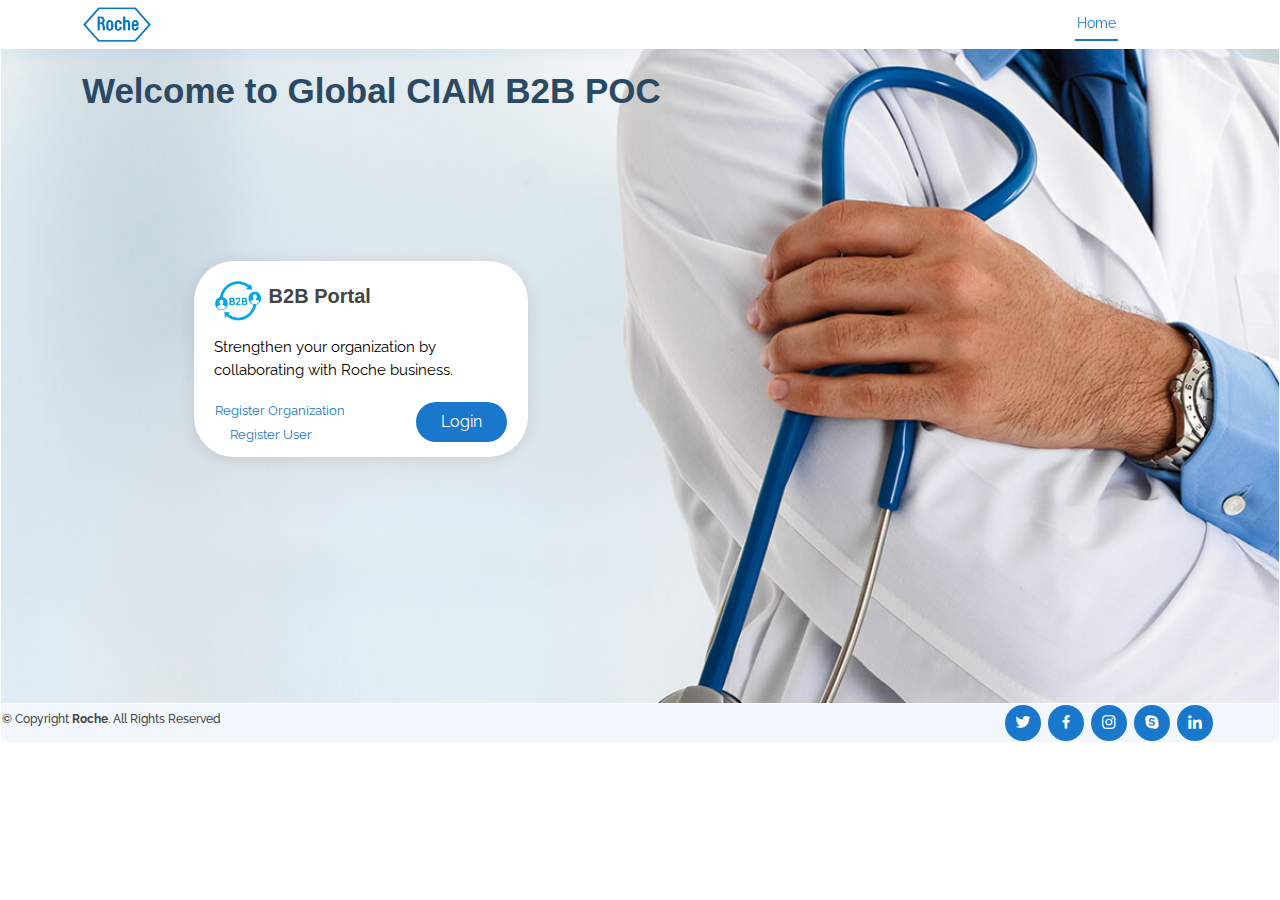
<file: index.html>
<!DOCTYPE html>
<html lang="en">
	<head>
		<meta charset="utf-8">
		<meta content="width=device-width, initial-scale=1.0" name="viewport">
		<title>Roche CIAM B2B - Index</title>
		<meta content="" name="description">
		<meta content="" name="keywords">
		<meta http-equiv="Cache-Control" content="no-cache, no-store, must-revalidate" />
                <meta http-equiv="Pragma" content="no-cache" />
                <meta http-equiv="Expires" content="0" />
		<!-- Favicons -->
		<link href="assets/img/favicon.png" rel="icon">
		<link href="assets/img/apple-touch-icon.png" rel="apple-touch-icon">
		<!-- Google Fonts -->
		<link href="https://fonts.googleapis.com/css?family=Open+Sans:300,300i,400,400i,600,600i,700,700i|Raleway:300,300i,400,400i,500,500i,600,600i,700,700i|Poppins:300,300i,400,400i,500,500i,600,600i,700,700i" rel="stylesheet">
		<!-- Vendor CSS Files -->
		<link href="assets/vendor/fontawesome-free/css/all.min.css" rel="stylesheet">
		<link href="assets/vendor/animate.css/animate.min.css" rel="stylesheet">
		<link href="assets/vendor/bootstrap/css/bootstrap.min.css" rel="stylesheet">
		<link href="assets/vendor/bootstrap-icons/bootstrap-icons.css" rel="stylesheet">
		<link href="assets/vendor/boxicons/css/boxicons.min.css" rel="stylesheet">
		<link href="assets/vendor/glightbox/css/glightbox.min.css" rel="stylesheet">
		<link href="assets/vendor/remixicon/remixicon.css" rel="stylesheet">
		<link href="assets/vendor/swiper/swiper-bundle.min.css" rel="stylesheet">
		<!-- Template Main CSS File -->
		<link href="assets/css/style.css" rel="stylesheet">
		<script src="https://code.jquery.com/jquery-3.5.1.min.js"></script>
	</head>
	<body onload="load();">
		<table style="width:100%;height:100%">
			<tr>
				<td>
					<div id="header"></div>
				</td>
			</tr>
			<tr>
				<td>
					<!-- ======= Hero Section ======= -->
					<section id="hero">
						<div class="container">
							<h1>Welcome to Global CIAM B2B POC</h1>
							<!--<h6>
								&nbsp;&nbsp;Customer Identity and Access Management (CIAM) Product Offering for Roche Applications.
								</h6>-->
							<!--<a href="#about" class="btn-get-started scrollto">Get Started</a>-->
						</div>
						<section id="why-us" class="why-us">
							<div class="container">
								<!--<div style="vertical-align:central">
									<div class="col-lg-4 d-flex align-items-stretch">
									<div class="content">
									<h3>B2B Launchpad</h3>
									<p>
									Strengthen your business with powerful analytics by collaborating with online medical pharmacy.
									</p>
									<div class="text-center">
									<a href="#" class="more-btn" onclick="SignInScreen('b2b');"><strong>Login</strong></a>
									<a href="Signupb2b.html" class="more-btn"><strong>Register Organization</strong></a>
									</div>
									</div>
									        </div>-->
								<hr style="height:50px;visibility:hidden" />
								<div class="icon-boxes">
									<div class="icon-box">
										<div class="portal-header" style="
											display: flex;
											flex-direction: row;
											align-items: center;
											margin-bottom: 15px;
											">
											<img src="assets/img/b2bicon1.png" ;="" height="50" ;width="40px;" style="
												width: 50px;
												height: 50px;
												">
											<h4 class="" style="
												font-weight: bold;
												margin-bottom: 0;
												margin-left: 5px;
												">B2B Portal</h4>
										</div>
										<p style="text-align:left;color:black">Strengthen your organization by collaborating with Roche business.</p>
										<table>
											<tr>
												<td>
													<a class="title" style="font-size: 13px;" href="javascript:;" onclick="SignUpScreen('Organization')">Register Organization</a>
													<a class="title" style="margin-left:15px; font-size: 13px;" href="javascript:;" onclick="SignUpScreen('UserRegistration')">Register User</a>
												</td>
												<td>
													<button style="margin-left:15px;" class="appointment-btn" onclick="SignInScreen('b2b');">Login</button>
												</td>
											</tr>
										</table>
									</div>
								</div>
							</div>
							<!-- End .content-->
						</section>
						<!-- End Why Us Section -->
					</section>
					<div id="footer"></div>
				</td>
			</tr>
		</table>
		<a href="#" class="back-to-top d-flex align-items-center justify-content-center"><i class="bi bi-arrow-up-short"></i></a>
		<!-- Vendor JS Files -->
		<script src="assets/js/jquery.min.js"></script>
		<script src="assets/js/Gigya.js"></script>
		<script src="assets/js/IndexedDB.js"></script>
		<script src="https://cdns.gigya.com/js/gigya.js?apiKey=4_oMwlIxZWipk7JkeWZ-b2LA"></script>
	</body>
</html>
</file>
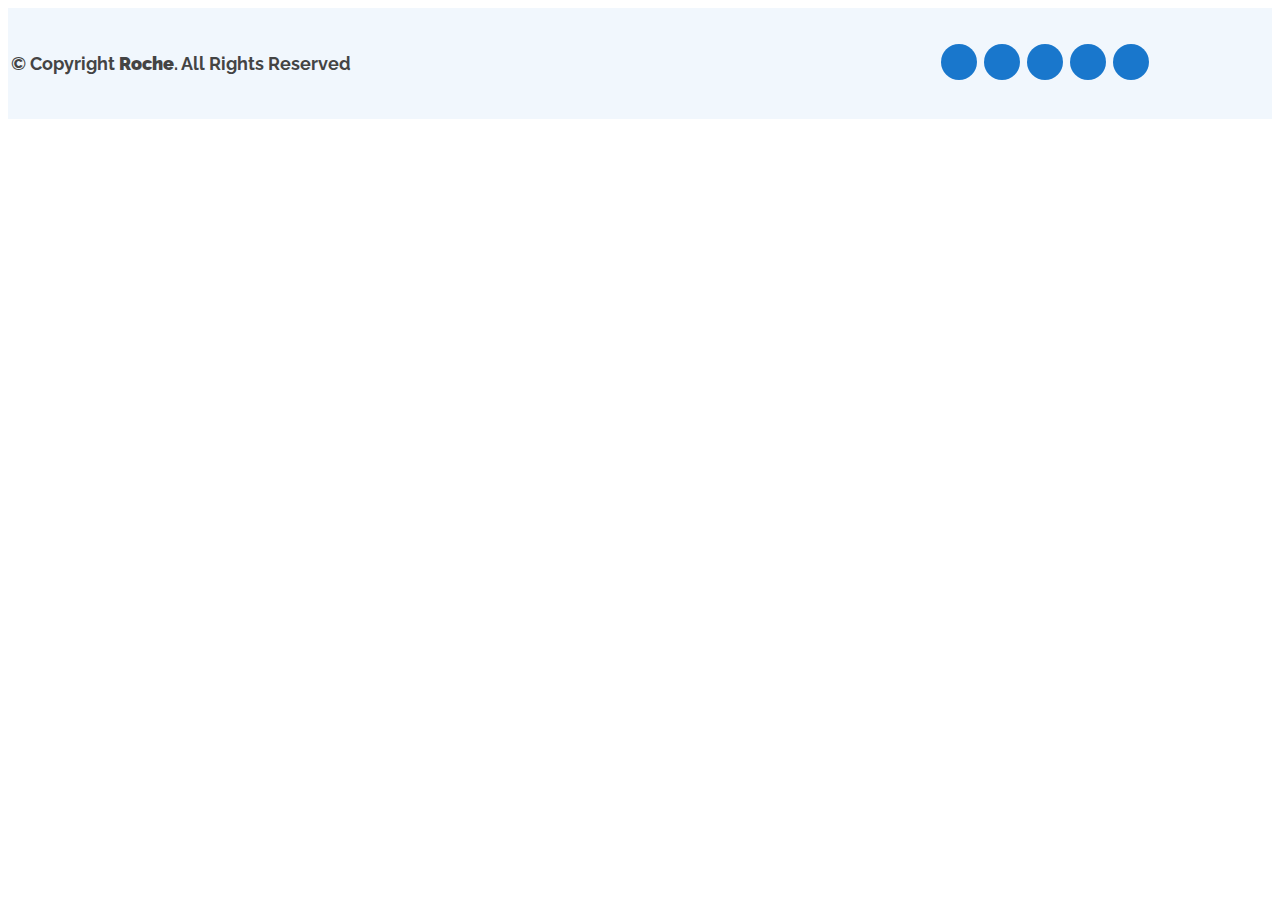
<file: AdminFooter.html>
<!DOCTYPE html>
<html lang="en">

<head>
    <meta charset="utf-8">
    <meta content="width=device-width, initial-scale=1.0" name="viewport">

    <title>CIAM Sample - Footer</title>
    <meta content="" name="description">
    <meta content="" name="keywords">

    <!-- Favicons -->
    <link href="assets/img/favicon.png" rel="icon">
    <link href="assets/img/apple-touch-icon.png" rel="apple-touch-icon">

    <!-- Google Fonts -->
    <link href="https://fonts.googleapis.com/css?family=Open+Sans:300,300i,400,400i,600,600i,700,700i|Raleway:300,300i,400,400i,500,500i,600,600i,700,700i|Poppins:300,300i,400,400i,500,500i,600,600i,700,700i" rel="stylesheet">

    

    <!-- Template Main CSS File -->
    <link href="assets/css/style.css" rel="stylesheet">
    <script type="text/javascript">
        var session_UID = sessionStorage.getItem("AdminSession");
       
        if (session_UID == null || typeof session_UID == "undefined") {

          
            document.getElementById("social").style.display = "block";
        }
        else {

            document.getElementById("social").style.display = "none";
        }
    </script>
</head>
<body>
        
        <table id="footer" width="100%"><tr><td align="left"><h6 style="font-size:18px;width:600px">&copy; Copyright <strong>Roche</strong>. All Rights Reserved</h6></td>
            <td><div id="social" class="social-links text-center text-md-right pt-5 pt-md-0">
    <a href="#" class="twitter"><i class="bx bxl-twitter"></i></a>
    <a href="#" class="facebook"><i class="bx bxl-facebook"></i></a>
    <a href="#" class="instagram"><i class="bx bxl-instagram"></i></a>
    <a href="#" class="google-plus"><i class="bx bxl-skype"></i></a>
    <a href="#" class="linkedin"><i class="bx bxl-linkedin"></i></a>
</div></td></tr></table>
    
    <a href="#" class="back-to-top d-flex align-items-center justify-content-center"><i class="bi bi-arrow-up-short"></i></a>






    <!-- Template Main JS File -->
    <script src="assets/js/main.js"></script>

</body>

</html>
</file>
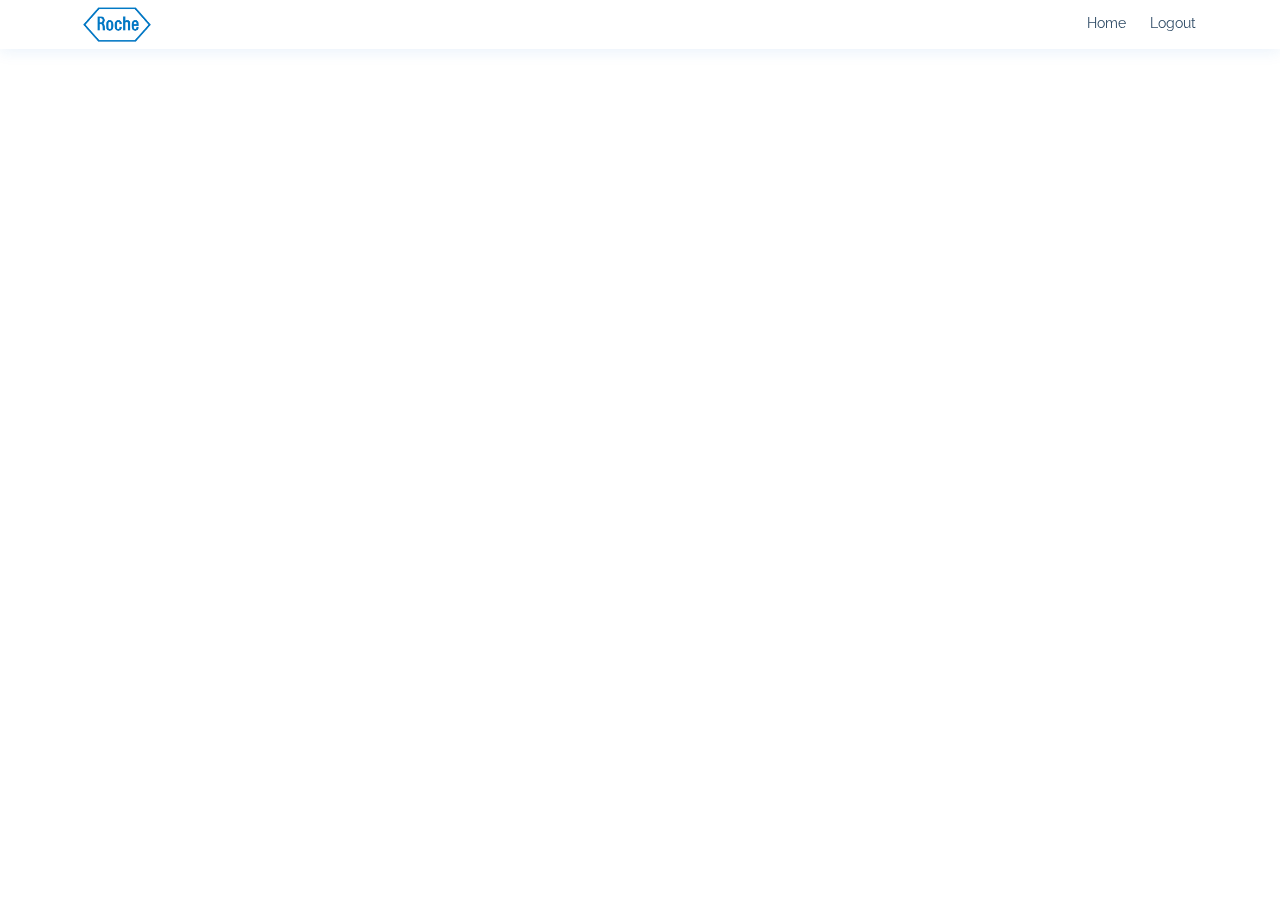
<file: AdminHeader.html>
<!DOCTYPE html>
<html lang="en">

<head>
    <meta charset="utf-8">
    <meta content="width=device-width, initial-scale=1.0" name="viewport">

    <title>CIAM Sample - Index</title>
    <meta content="" name="description">
    <meta content="" name="keywords">

    <!-- Favicons -->
    <link href="assets/img/favicon.png" rel="icon">
    <link href="assets/img/apple-touch-icon.png" rel="apple-touch-icon">

    <!-- Google Fonts -->
    <link href="https://fonts.googleapis.com/css?family=Open+Sans:300,300i,400,400i,600,600i,700,700i|Raleway:300,300i,400,400i,500,500i,600,600i,700,700i|Poppins:300,300i,400,400i,500,500i,600,600i,700,700i" rel="stylesheet">

    <!-- Vendor CSS Files -->
    <link href="assets/vendor/fontawesome-free/css/all.min.css" rel="stylesheet">
    <link href="assets/vendor/animate.css/animate.min.css" rel="stylesheet">
    <link href="assets/vendor/bootstrap/css/bootstrap.min.css" rel="stylesheet">
    <link href="assets/vendor/bootstrap-icons/bootstrap-icons.css" rel="stylesheet">
    <link href="assets/vendor/boxicons/css/boxicons.min.css" rel="stylesheet">
    <link href="assets/vendor/glightbox/css/glightbox.min.css" rel="stylesheet">
    <link href="assets/vendor/remixicon/remixicon.css" rel="stylesheet">
    <link href="assets/vendor/swiper/swiper-bundle.min.css" rel="stylesheet">

    <!-- Template Main CSS File -->
    <link href="assets/css/style.css" rel="stylesheet">

    <script>
        $(function () {
            $('a').each(function () {
                if ($(this).prop('href') == window.location.href) {
                    $(this).addClass('nav-link active'); $(this).parents('li').addClass('nav-link active');
                }
            });
        });

        var session_UID = sessionStorage.getItem("AdminSession");


        if (session_UID == null || typeof session_UID === "undefined") {


            document.getElementById("HM").style.display = "block";
            document.getElementById("LO").style.display = "none";


        }
        else {

            document.getElementById("HM").style.display = "none";
            document.getElementById("LO").style.display = "block";

        }


    </script>

</head>

<body>



    <header id="header" class="fixed-top">
        <div class="container d-flex align-items-center">

            <!--<h1 class="logo me-auto"><a href="index.html">Roche</a></h1>-->
            <a href="index.html" class="logo me-auto"><img src="assets/img/Roche_Logo.png" alt="" class="img-fluid"></a>

            <nav id="navbar" class="navbar order-last order-lg-0">
                <ul>

                    <li><a id="HM" class="nav-link" href="index.html">Home</a></li>
                    <li><a id="LO" class="nav-link" href="AdminLogout.html">Logout</a></li>


                </ul>
                <!--<p>&nbsp; &nbsp; &nbsp; &nbsp; &nbsp; &nbsp; &nbsp; &nbsp; &nbsp; &nbsp; &nbsp; &nbsp; &nbsp; &nbsp; &nbsp; &nbsp; </p>
                <a id="info" href="MyProfile.html"><strong></strong></a>-->
            </nav>
        </div>

    </header>
    <script src="assets/js/Gigya.js"></script>
    <script id="Gigya"></script>


    <a href="#" class="back-to-top d-flex align-items-center justify-content-center"><i class="bi bi-arrow-up-short"></i></a>

</body>

</html>
</file>
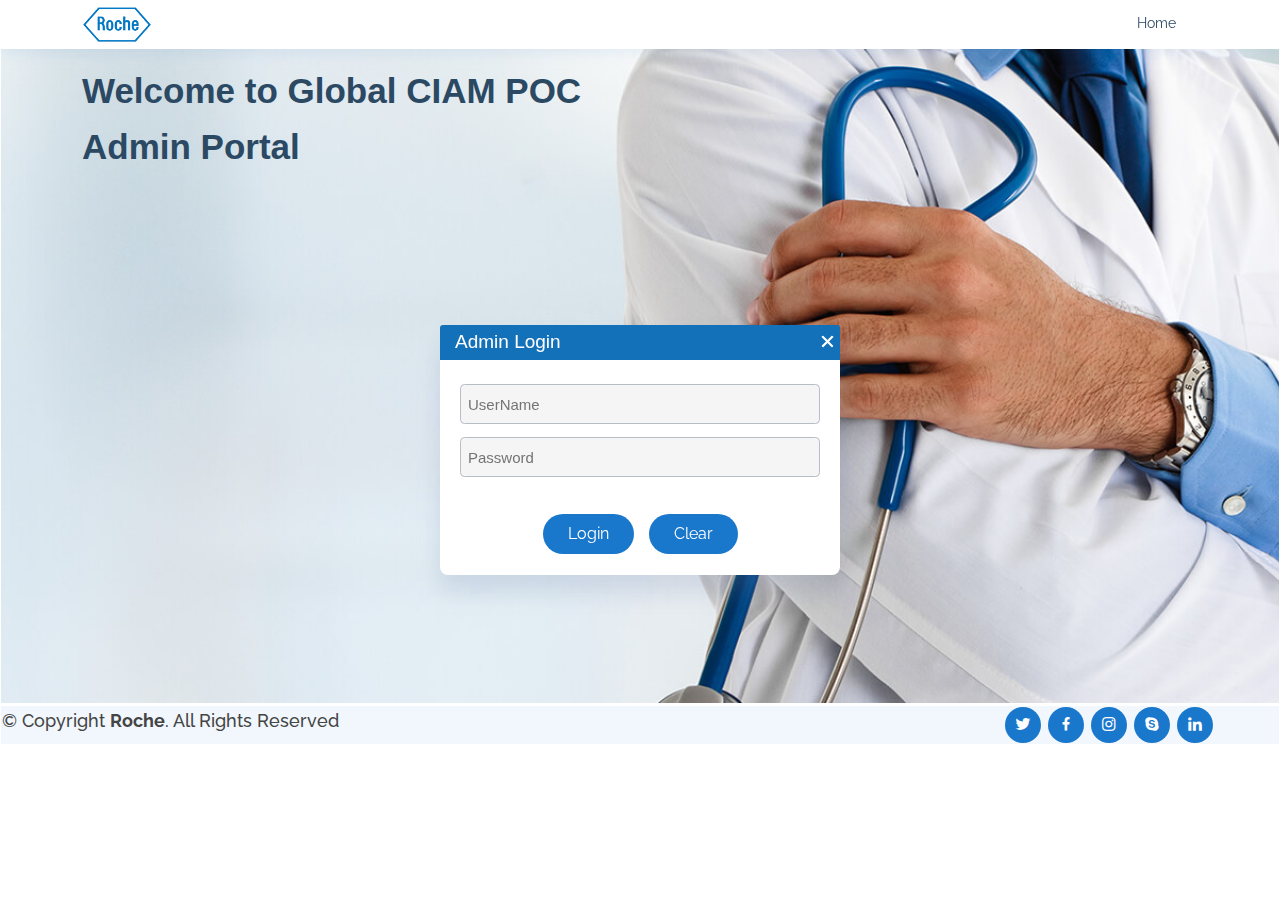
<file: AdminLogin.html>
<!DOCTYPE html>
<html lang="en">

<head>
    <meta charset="utf-8">
    <meta content="width=device-width, initial-scale=1.0" name="viewport">

    <title>CIAM Admin - Index</title>
    <meta content="" name="description">
    <meta content="" name="keywords">

    <!-- Favicons -->
    <link href="assets/img/favicon.png" rel="icon">
    <link href="assets/img/apple-touch-icon.png" rel="apple-touch-icon">

    <!-- Google Fonts -->
    <link href="https://fonts.googleapis.com/css?family=Open+Sans:300,300i,400,400i,600,600i,700,700i|Raleway:300,300i,400,400i,500,500i,600,600i,700,700i|Poppins:300,300i,400,400i,500,500i,600,600i,700,700i" rel="stylesheet">


    <!-- Vendor CSS Files -->
    <link href="assets/vendor/fontawesome-free/css/all.min.css" rel="stylesheet">
    <link href="assets/vendor/animate.css/animate.min.css" rel="stylesheet">
    <link href="assets/vendor/bootstrap/css/bootstrap.min.css" rel="stylesheet">
    <link href="assets/vendor/bootstrap-icons/bootstrap-icons.css" rel="stylesheet">
    <link href="assets/vendor/boxicons/css/boxicons.min.css" rel="stylesheet">
    <link href="assets/vendor/glightbox/css/glightbox.min.css" rel="stylesheet">
    <link href="assets/vendor/remixicon/remixicon.css" rel="stylesheet">
    <link href="assets/vendor/swiper/swiper-bundle.min.css" rel="stylesheet">
    <!-- Template Main CSS File -->
    <link href="assets/css/style.css" rel="stylesheet">
    <script src="https://code.jquery.com/jquery-3.5.1.min.js"></script>
</head>

<body onload="Adminload();">
   
    <div class="modal">
        <div class="content">
            <div class="close"></div>
            


            <div>
                <div class="gigya-screen-dialog-topa">
                    <h3 class="gigya-header">Admin Login</h3>

                </div>
                <br />
                <div class="gigya-padding-bottom">
                    <input id="txtusr" class="gigya-textbox" type="text" name="UserName" placeholder="UserName" />
                    <input id="txtpass" class="gigya-textbox" type="password" placeholder="Password" />
                    <br />
                    <br />
                    <div class="admin-login-menu-btn-group">
                        <button onclick="AdminLogin('login');" class="appointment-btn">Login</button>
                        <button style="margin-left: 15px;" onclick="AdminLogin('clear');" class="appointment-btn">Clear</button>
                    </div>
                </div>
               
            </div>



            
                    </div>
    </div>
    <div class="cont">
    <table  style="width:100%;height:50%">
        <tr>
            <td><div id="header"></div></td>
        </tr>
        <tr>
            <td>

                <!-- ======= Hero Section ======= -->
                <section id="hero">
                    <div class="container">
                        <h1>Welcome to Global CIAM POC<br>Admin Portal</h1>
                        <!--<h6>
                            &nbsp;&nbsp;Customer Identity and Access Management (CIAM) Product Offering for Roche Applications.
                        </h6>-->
                        <!--<a href="#about" class="btn-get-started scrollto">Get Started</a>-->
                    </div>


                    <!--<section id="why-us" class="why-us">
                        <div class="container">

                            <div style="vertical-align:central">-->
                                <!--<div class="col-lg-4 d-flex align-items-stretch">
                                <div class="content">
                                    <h3>B2B Launchpad</h3>
                                    <p>
                                        Strengthen your business with powerful analytics by collaborating with online medical pharmacy.
                                    </p>
                                    <div class="text-center">
                                        <a href="#" class="more-btn" onclick="SignInScreen('b2b');"><strong>Login</strong></a>
                                        <a href="Signupb2b.html" class="more-btn"><strong>Register Organization</strong></a>
                                    </div>
                                </div>-->
                            <!--</div>
                            <div class="col-lg-8 d-flex align-items-stretch">
                                <div class="icon-boxes d-flex flex-column justify-content-center">
                                    <div class="row">
                                        <div class="col-xl-4 d-flex align-items-stretch">
                                            <div class="icon-box mt-4 mt-xl-0">
                                                <table><tr><td><img src="/assets/img/b2bicon1.jpg" ; height="50" ;width="40px" /></td><td valign="middle"><br /><h4>B2B Portal</h4></td></tr></table>

                                                <br />
                                                <p style="text-align:left">Strengthen your organization by collaborating with Roche business.</p>

                                                <br />
                                                <br /><br />
                                                <table>
                                                    <tr>
                                                        <td>
                                                            <button id="b2b" class="appointment-btn" onclick="setflag('b2b');">Login</button>
                                                        </td>

                                                    </tr>
                                                </table>-->
                                                <!--<a href="Loginb2b.html" id="ICL" class="appointment-btn scrollto">Login</a>-->




                                            <!--</div>
                                        </div>
                                        <div class="col-xl-4 d-flex align-items-stretch">
                                            <div class="icon-box mt-4 mt-xl-0">
                                                <table><tr><td><img src="/assets/img/b2cicon.png" ; height="40" ;width="40px" /></td><td valign="middle"><br /><h4>B2C Portal</h4></td></tr></table>
                                                <br />
                                                <p style="text-align:left">Order your medical supplies with Roche Business to Consumer Application and get it delivered at the comfort of your home.</p>
                                                <table>
                                                    <tr>

                                                        <td>
                                                            <br />

                                                            <button id="b2c" class="appointment-btn" onclick="setflag('b2c');">Login</button>
                                                        </td>

                                                    </tr>
                                                </table>



                                            </div>

                                        </div>
                                    </div>--><!-- End .content-->

                                <!--</div>

                            </div>

                        </div>

                    </section>--><!-- End Why Us Section -->

                </section>
                
            </td>
        </tr>
        <tr>
            <td><div id="footer"></div></td>
        </tr>

    </table>
</div>




    <!-- Analytics -->

    <a href="#" class="back-to-top d-flex align-items-center justify-content-center"><i class="bi bi-arrow-up-short"></i></a>

    <!-- Vendor JS Files -->

    <script src="assets/js/jquery.min.js"></script>
    <script src="assets/js/Gigya.js"></script>
    <script src="assets/js/IndexedDB.js"></script>
    <script type="text/javascript">
        

        $(function () {
           //$('#b2b').click(function () {
                $('.modal').addClass('open');

                if ($('.modal').hasClass('open')) {
                    $('.cont').addClass('blur');
                }
            //});
            
            $('.close').click(function () {
                $('.modal').removeClass('open');
                $('.cont').removeClass('blur');
            });
        
        });
    </script>
</body>

</html>
</file>
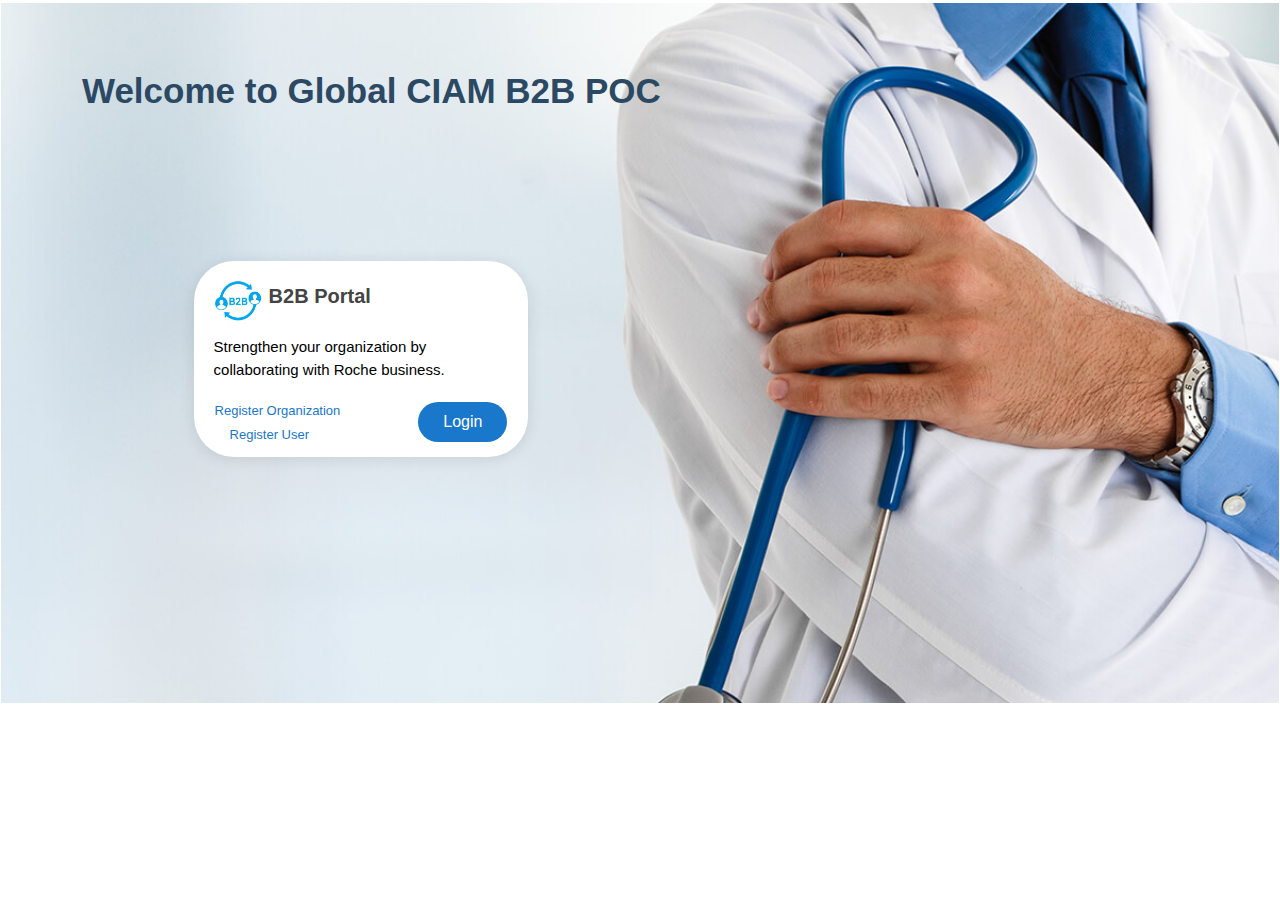
<file: AdminLogout.html>
﻿<!DOCTYPE html>
<html lang="en">
<!-- Basic -->
<head>
    
    
</head>
<body onload="AdminSignOut();">
    <!-- ALL JS FILES -->
    <script src="assets/js/jquery.min.js"></script>
    <script src="assets/js/Gigya.js"></script>
    <script src="assets/js/IndexedDB.js"></script>
    
</body>
</html>
</file>
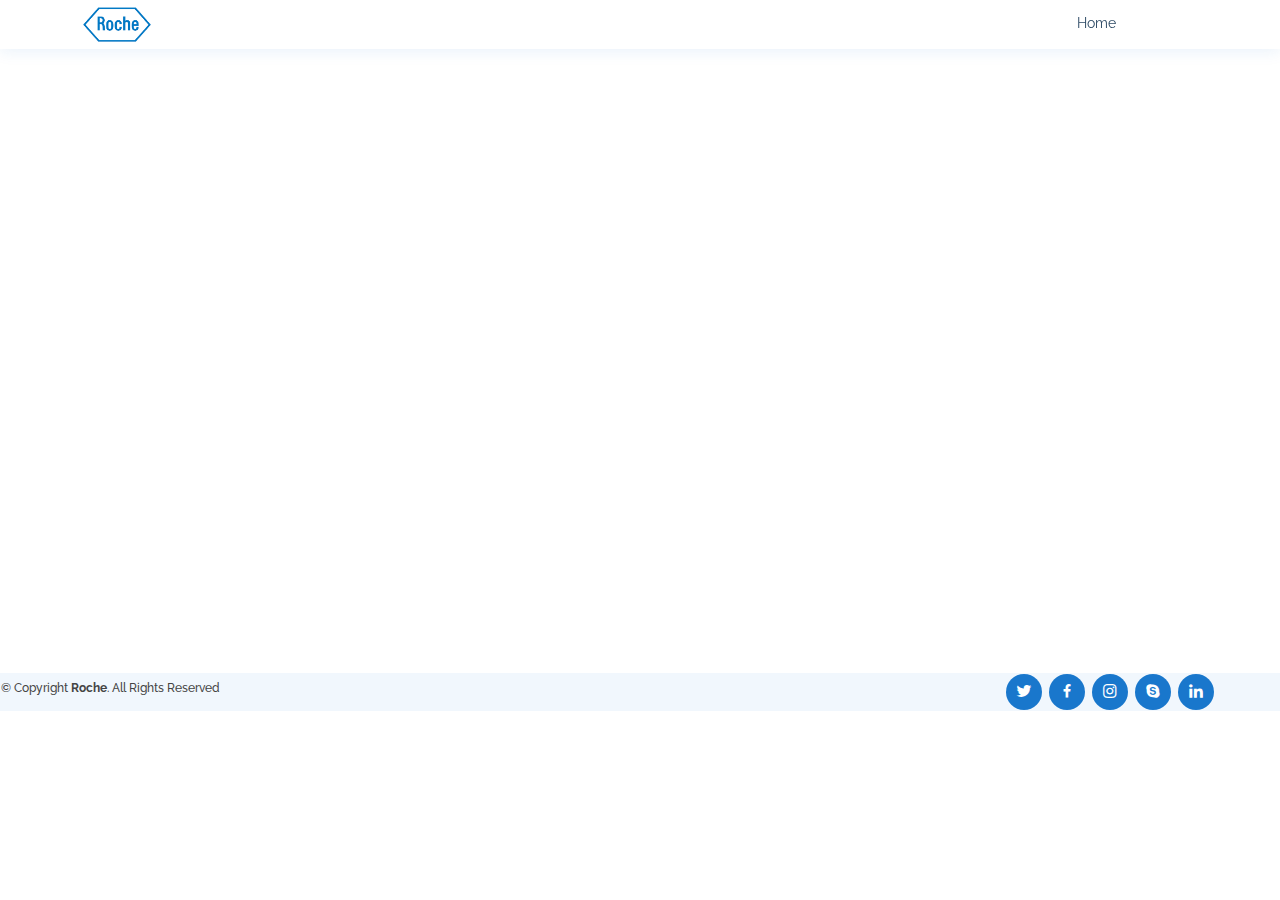
<file: ChangePassword.html>
﻿<!DOCTYPE html>
<html lang="en">
<!-- Basic -->
<head>

    <meta charset="utf-8">
    <meta content="width=device-width, initial-scale=1.0" name="viewport">

    <title>CIAM Sample - Change Password</title>
    <meta content="" name="description">
    <meta content="" name="keywords">

    <!-- Favicons -->
    <link href="assets/img/favicon.png" rel="icon">
    <link href="assets/img/apple-touch-icon.png" rel="apple-touch-icon">

    <!-- Google Fonts -->
    <link href="https://fonts.googleapis.com/css?family=Open+Sans:300,300i,400,400i,600,600i,700,700i|Raleway:300,300i,400,400i,500,500i,600,600i,700,700i|Poppins:300,300i,400,400i,500,500i,600,600i,700,700i" rel="stylesheet">

    <!-- Vendor CSS Files -->
    <link href="assets/vendor/fontawesome-free/css/all.min.css" rel="stylesheet">
    <link href="assets/vendor/animate.css/animate.min.css" rel="stylesheet">
    <link href="assets/vendor/bootstrap/css/bootstrap.min.css" rel="stylesheet">
    <link href="assets/vendor/bootstrap-icons/bootstrap-icons.css" rel="stylesheet">
    <link href="assets/vendor/boxicons/css/boxicons.min.css" rel="stylesheet">
    <link href="assets/vendor/glightbox/css/glightbox.min.css" rel="stylesheet">
    <link href="assets/vendor/remixicon/remixicon.css" rel="stylesheet">
    <link href="assets/vendor/swiper/swiper-bundle.min.css" rel="stylesheet">

    <!-- Template Main CSS File -->
    <link href="assets/css/style.css" rel="stylesheet">
    <script src="https://code.jquery.com/jquery-3.5.1.min.js"></script>
    <script src="https://cdns.gigya.com/js/gigya.js?apiKey=4_oMwlIxZWipk7JkeWZ-b2LA"></script>

</head>
<body id="home" onload="ChangePassScreen();">
    <br />


    <div id="header"></div>
    <br />
    <br />
    <br />
    <br />
    <br />
    <br />
    <br />
    <br />
    <br />
    <br />
    <br />
    <br />
    <br />
    <br />
    <br />
    <br />
    <br />
    <br />
    <br />
    <br />
    <br />
    <br />
    <br />
    <br />
    <br />
    <br />
    <br />
    <div id="footer"></div>

    <script src="assets/js/jquery.min.js"></script>
    <script src="assets/js/Gigya.js"></script>
    <script src="assets/js/IndexedDB.js"></script>
    <script src="assets/vendor/purecounter/purecounter_vanilla.js"></script>
    <script src="assets/vendor/bootstrap/js/bootstrap.bundle.min.js"></script>
    <script src="assets/vendor/glightbox/js/glightbox.min.js"></script>
    <script src="assets/vendor/swiper/swiper-bundle.min.js"></script>
    <script src="assets/vendor/php-email-form/validate.js"></script>
    <script src="assets/js/main.js"></script>

</body>
</html>
</file>
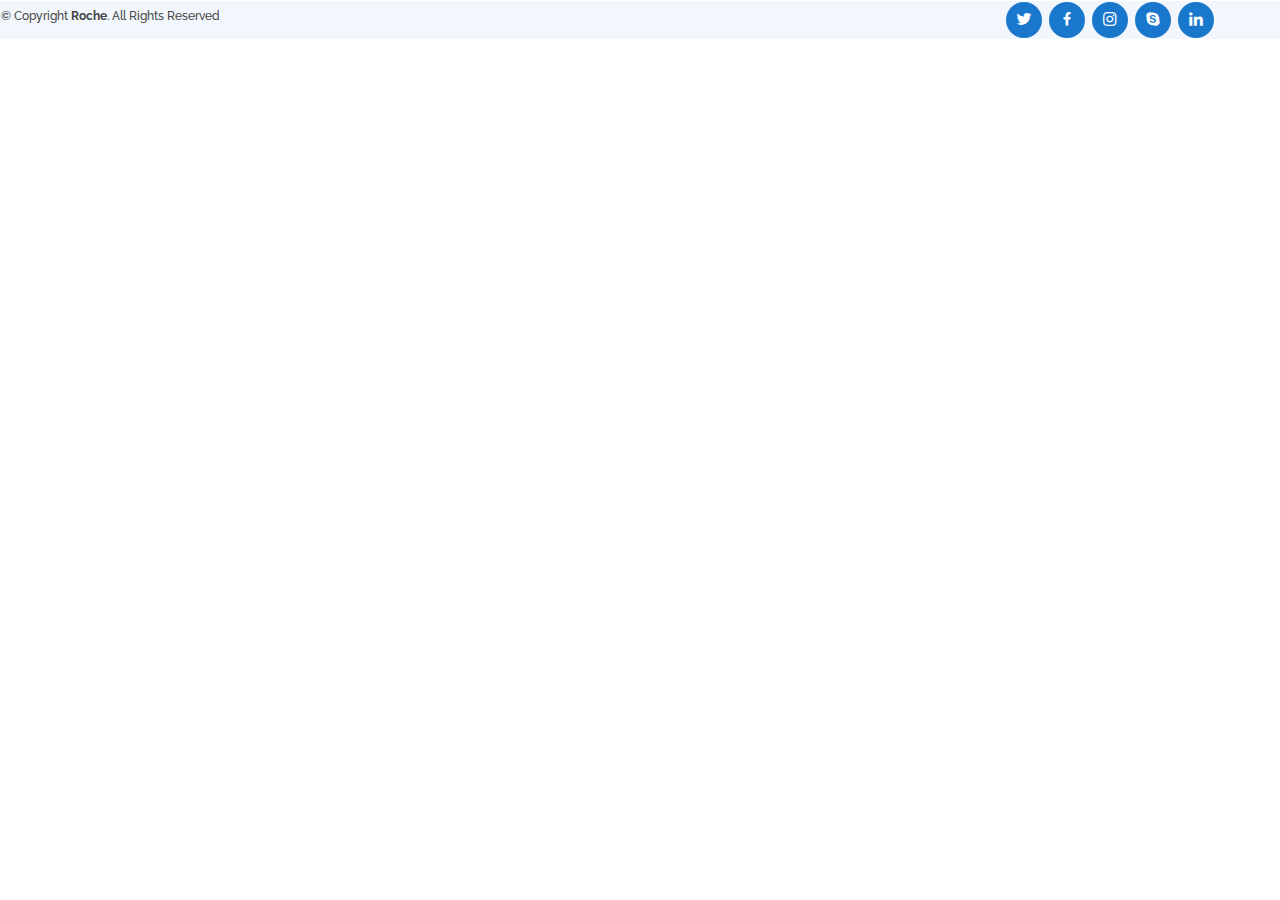
<file: Footer.html>
<!DOCTYPE html>
<html lang="en">

<head>
    <meta charset="utf-8">
    <meta content="width=device-width, initial-scale=1.0" name="viewport">

    <title>CIAM Sample - Footer</title>
    <meta content="" name="description">
    <meta content="" name="keywords">

    <!-- Favicons -->
    <link href="assets/img/favicon.png" rel="icon">
    <link href="assets/img/apple-touch-icon.png" rel="apple-touch-icon">

    <!-- Google Fonts -->
    <link href="https://fonts.googleapis.com/css?family=Open+Sans:300,300i,400,400i,600,600i,700,700i|Raleway:300,300i,400,400i,500,500i,600,600i,700,700i|Poppins:300,300i,400,400i,500,500i,600,600i,700,700i" rel="stylesheet">

    <!-- Vendor CSS Files -->
    <link href="assets/vendor/fontawesome-free/css/all.min.css" rel="stylesheet">
    <link href="assets/vendor/animate.css/animate.min.css" rel="stylesheet">
    <link href="assets/vendor/bootstrap/css/bootstrap.min.css" rel="stylesheet">
    <link href="assets/vendor/bootstrap-icons/bootstrap-icons.css" rel="stylesheet">
    <link href="assets/vendor/boxicons/css/boxicons.min.css" rel="stylesheet">
    <link href="assets/vendor/glightbox/css/glightbox.min.css" rel="stylesheet">
    <link href="assets/vendor/remixicon/remixicon.css" rel="stylesheet">
    <link href="assets/vendor/swiper/swiper-bundle.min.css" rel="stylesheet">

    <!-- Template Main CSS File -->
    <link href="assets/css/style.css" rel="stylesheet">
    <script type="text/javascript">
        var session_UID = localStorage.getItem("SUID");
       
        if (session_UID == null || typeof session_UID == "undefined") {

          
            document.getElementById("social").style.display = "block";
        }
        else {

            document.getElementById("social").style.display = "none";
        }
    </script>
</head>
<body>
        
        <table id="footer" width="100%"><tr><td align="left"><h6 style="font-size:12px;width:600px">&copy; Copyright <strong>Roche</strong>. All Rights Reserved</h6></td>
            <td><div id="social" class="social-links text-center text-md-right pt-5 pt-md-0">
    <a href="#" class="twitter"><i class="bx bxl-twitter"></i></a>
    <a href="#" class="facebook"><i class="bx bxl-facebook"></i></a>
    <a href="#" class="instagram"><i class="bx bxl-instagram"></i></a>
    <a href="#" class="google-plus"><i class="bx bxl-skype"></i></a>
    <a href="#" class="linkedin"><i class="bx bxl-linkedin"></i></a>
</div></td></tr></table>
    
    <a href="#" class="back-to-top d-flex align-items-center justify-content-center"><i class="bi bi-arrow-up-short"></i></a>






    <!-- Template Main JS File -->
    <script src="assets/js/main.js"></script>

</body>

</html>
</file>
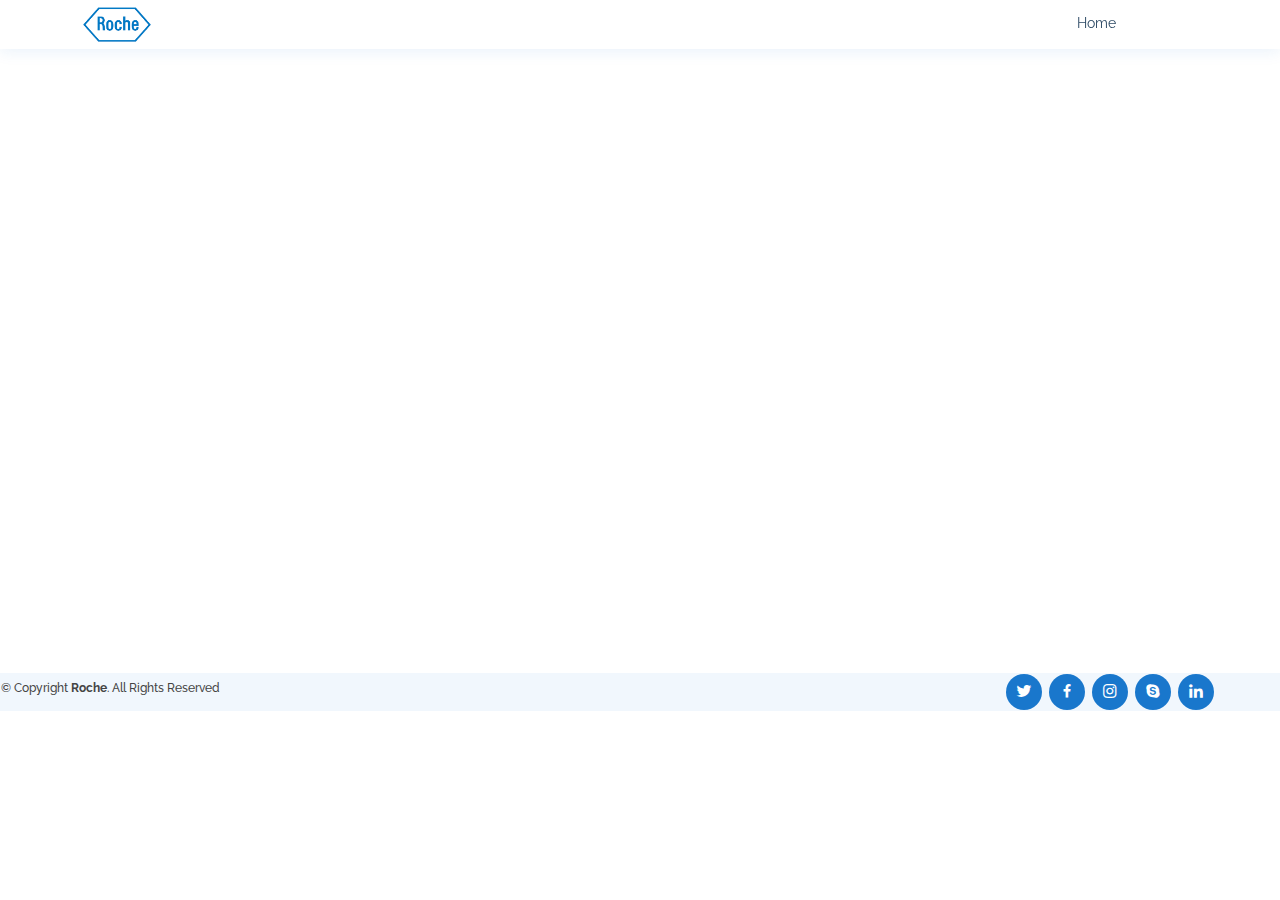
<file: ForgotPassword.html>
﻿<!DOCTYPE html>
<html lang="en">
<!-- Basic -->
<head>

    <meta charset="utf-8">
    <meta content="width=device-width, initial-scale=1.0" name="viewport">

    <title>CIAM Sample - Index</title>
    <meta content="" name="description">
    <meta content="" name="keywords">

    <!-- Favicons -->
    <link href="assets/img/favicon.png" rel="icon">
    <link href="assets/img/apple-touch-icon.png" rel="apple-touch-icon">

    <!-- Google Fonts -->
    <link href="https://fonts.googleapis.com/css?family=Open+Sans:300,300i,400,400i,600,600i,700,700i|Raleway:300,300i,400,400i,500,500i,600,600i,700,700i|Poppins:300,300i,400,400i,500,500i,600,600i,700,700i" rel="stylesheet">

    <!-- Vendor CSS Files -->
    <link href="assets/vendor/fontawesome-free/css/all.min.css" rel="stylesheet">
    <link href="assets/vendor/animate.css/animate.min.css" rel="stylesheet">
    <link href="assets/vendor/bootstrap/css/bootstrap.min.css" rel="stylesheet">
    <link href="assets/vendor/bootstrap-icons/bootstrap-icons.css" rel="stylesheet">
    <link href="assets/vendor/boxicons/css/boxicons.min.css" rel="stylesheet">
    <link href="assets/vendor/glightbox/css/glightbox.min.css" rel="stylesheet">
    <link href="assets/vendor/remixicon/remixicon.css" rel="stylesheet">
    <link href="assets/vendor/swiper/swiper-bundle.min.css" rel="stylesheet">

    <!-- Template Main CSS File -->
    <link href="assets/css/style.css" rel="stylesheet">
    <script src="https://code.jquery.com/jquery-3.5.1.min.js"></script>


</head>
<body id="home" onload="ForgotPass();">
    <br />


    <div id="header"></div>
    <br />
    <br />
    <br />
    <br />
    <br />
    <br />
    <br />
    <br />
    <br />
    <br />
    <br />
    <br />
    <br />
    <br />
    <br />
    <br />
    <br />
    <br />
    <br />
    <br />
    <br />
    <br />
    <br />
    <br />
    <br />
    <br />
    <br />
    <div id="footer"></div>

    <script src="assets/js/jquery.min.js"></script>
    <script src="assets/js/Gigya.js"></script>
    <script src="assets/js/IndexedDB.js"></script>
    <script src="assets/vendor/purecounter/purecounter_vanilla.js"></script>
    <script src="assets/vendor/bootstrap/js/bootstrap.bundle.min.js"></script>
    <script src="assets/vendor/glightbox/js/glightbox.min.js"></script>
    <script src="assets/vendor/swiper/swiper-bundle.min.js"></script>
    <script src="assets/vendor/php-email-form/validate.js"></script>
    <script type="text/javascript" src="https://cdns.gigya.com/js/gigya.js?apiKey=4_oMwlIxZWipk7JkeWZ-b2LA"></script>

    <!-- Template Main JS File -->

    <script src="assets/js/main.js"></script>

</body>
</html>
</file>
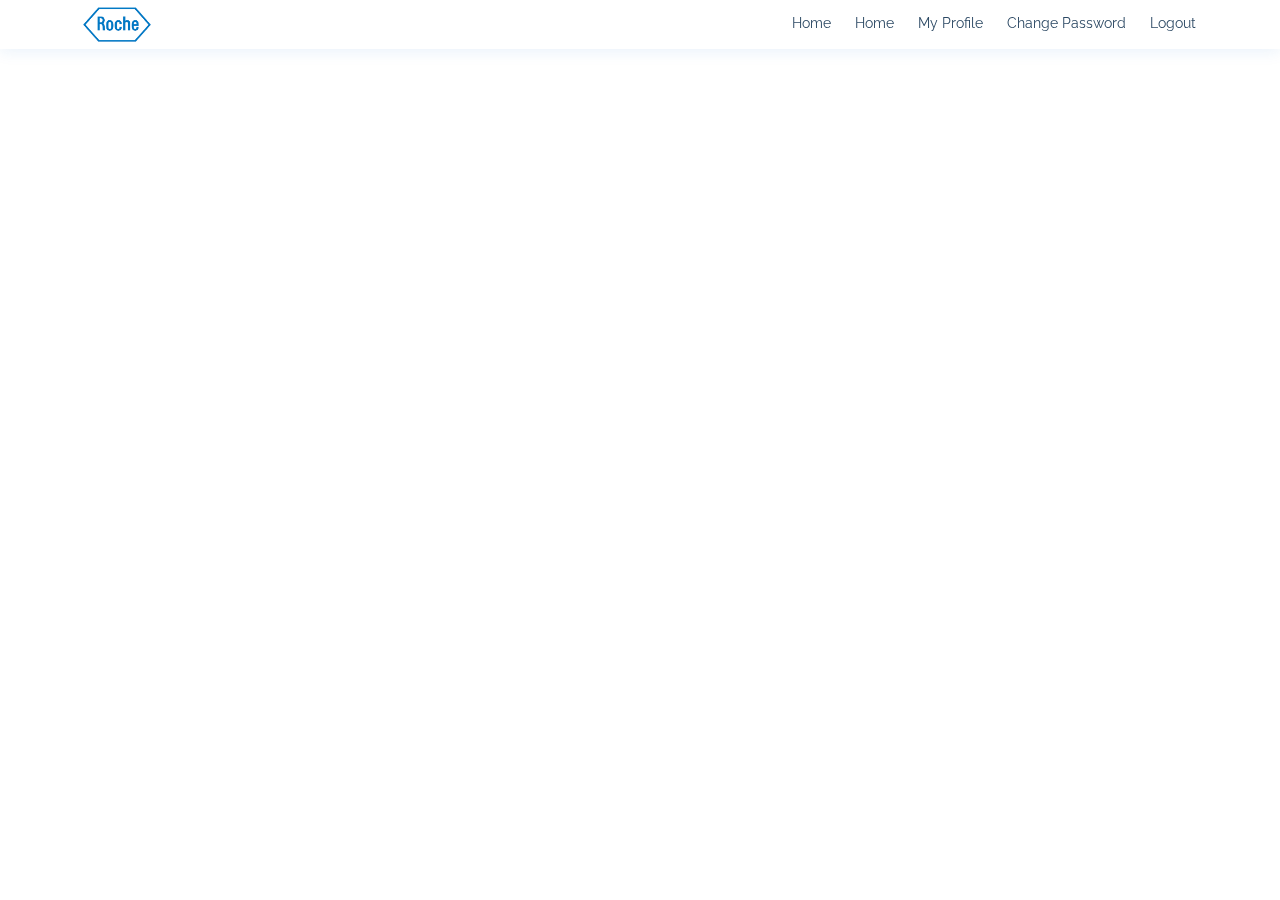
<file: Header.html>
<!DOCTYPE html>
<html lang="en">

<head>
    <meta charset="utf-8">
    <meta content="width=device-width, initial-scale=1.0" name="viewport">

    <title>CIAM Sample - Index</title>
    <meta content="" name="description">
    <meta content="" name="keywords">

    <!-- Favicons -->
    <link href="assets/img/favicon.png" rel="icon">
    <link href="assets/img/apple-touch-icon.png" rel="apple-touch-icon">

    <!-- Google Fonts -->
    <link href="https://fonts.googleapis.com/css?family=Open+Sans:300,300i,400,400i,600,600i,700,700i|Raleway:300,300i,400,400i,500,500i,600,600i,700,700i|Poppins:300,300i,400,400i,500,500i,600,600i,700,700i" rel="stylesheet">

    <!-- Vendor CSS Files -->
    <link href="assets/vendor/fontawesome-free/css/all.min.css" rel="stylesheet">
    <link href="assets/vendor/animate.css/animate.min.css" rel="stylesheet">
    <link href="assets/vendor/bootstrap/css/bootstrap.min.css" rel="stylesheet">
    <link href="assets/vendor/bootstrap-icons/bootstrap-icons.css" rel="stylesheet">
    <link href="assets/vendor/boxicons/css/boxicons.min.css" rel="stylesheet">
    <link href="assets/vendor/glightbox/css/glightbox.min.css" rel="stylesheet">
    <link href="assets/vendor/remixicon/remixicon.css" rel="stylesheet">
    <link href="assets/vendor/swiper/swiper-bundle.min.css" rel="stylesheet">

    <!-- Template Main CSS File -->
    <link href="assets/css/style.css" rel="stylesheet">
    
    <script>
        $(function () {
            $('a').each(function () {
                if ($(this).prop('href') == window.location.href) {
                    $(this).addClass('nav-link active'); $(this).parents('li').addClass('nav-link active');
                }
            });
        });

        var session_UID = localStorage.getItem("SUID");
        
        var session_Name = sessionStorage.getItem("SName");
        //alert(session_Name);
        var session_Provider = sessionStorage.getItem("SProvider");
        var session_OrgName = sessionStorage.getItem("SOrgName");
        var flag = sessionStorage.getItem("flag");
        //alert(flag);
        //session_Email = 'here';
        //alert(session_Email);

        if (session_UID == null || typeof session_UID === "undefined") {

            //document.getElementById("LN").style.display = "block";
            //document.getElementById("RS").style.display = "block";
            document.getElementById("HM").style.display = "block";
            //document.getElementById("AL").style.display = "block";
            document.getElementById("HMLb2b").style.display = "none";
            document.getElementById("MP").style.display = "none";
            document.getElementById("CP").style.display = "none";
            document.getElementById("LO").style.display = "none";
            //document.getElementById("info").style.display = "none";


        }
        else {

            
            if (flag == 'b2b') {
                //document.getElementById("info").innerText = "Hello," + " " + session_Name + "\n" + "Account for : " + session_OrgName;
                //document.getElementById("info").style.font  = "18px"
                document.getElementById("HMLb2b").style.display = "block";
                //document.getElementById("AL").style.display = "none";
                
            }
            
            document.getElementById("MP").style.display = "block";
            //alert(session_Provider);
            //if (session_Provider == null || typeof session_Provider === "undefined") {
            //    //alert('ok');
            //    document.getElementById("CP").style.display = "block";
            //}
            //else {
            //    //alert('no');
            //    document.getElementById("CP").style.display = "none";
            //}
            document.getElementById("HM").style.display = "none";

            //document.getElementById("RS").style.display = "none";
            //document.getElementById("info").style.display = "block";
            document.getElementById("LO").style.display = "block";
            //window.location.href = 'Login.html';
        }

        


    </script>

</head>

<body>



    <header id="header" class="fixed-top">
        <div class="container d-flex align-items-center">

            <!--<h1 class="logo me-auto"><a href="index.html">Roche</a></h1>-->
            <a href="index.html" class="logo me-auto"><img src="assets/img/Roche_Logo.png" alt="" class="img-fluid"></a>

            <nav id="navbar" class="navbar order-last order-lg-0">
                <ul>

                    <li><a id="HM" class="nav-link" href="index.html">Home</a></li>
                    <li><a id="HMLb2b" class="nav-link" href="LandingPage.html">Home</a></li>
                    <!--<li><a id="AL" class="nav-link" href="AdminLogin.html">App Admin</a></li>-->
                    <li><a id="MP" class="nav-link" href="MyProfile.html">My Profile</a></li>
                    <li><a id="CP" class="nav-link" href="ChangePassword.html">Change Password</a></li>
                    <li><a id="LO" class="nav-link" href="Logout.html">Logout</a></li>


                </ul>
                <!--<p>&nbsp; &nbsp; &nbsp; &nbsp; &nbsp; &nbsp; &nbsp; &nbsp; &nbsp; &nbsp; &nbsp; &nbsp; &nbsp; &nbsp; &nbsp; &nbsp; </p>
                <a id="info" href="MyProfile.html"><strong></strong></a>-->
            </nav>
        </div>

    </header>
    <script src="assets/js/Gigya.js"></script>
    
    

    <a href="#" class="back-to-top d-flex align-items-center justify-content-center"><i class="bi bi-arrow-up-short"></i></a>

</body>

</html>
</file>
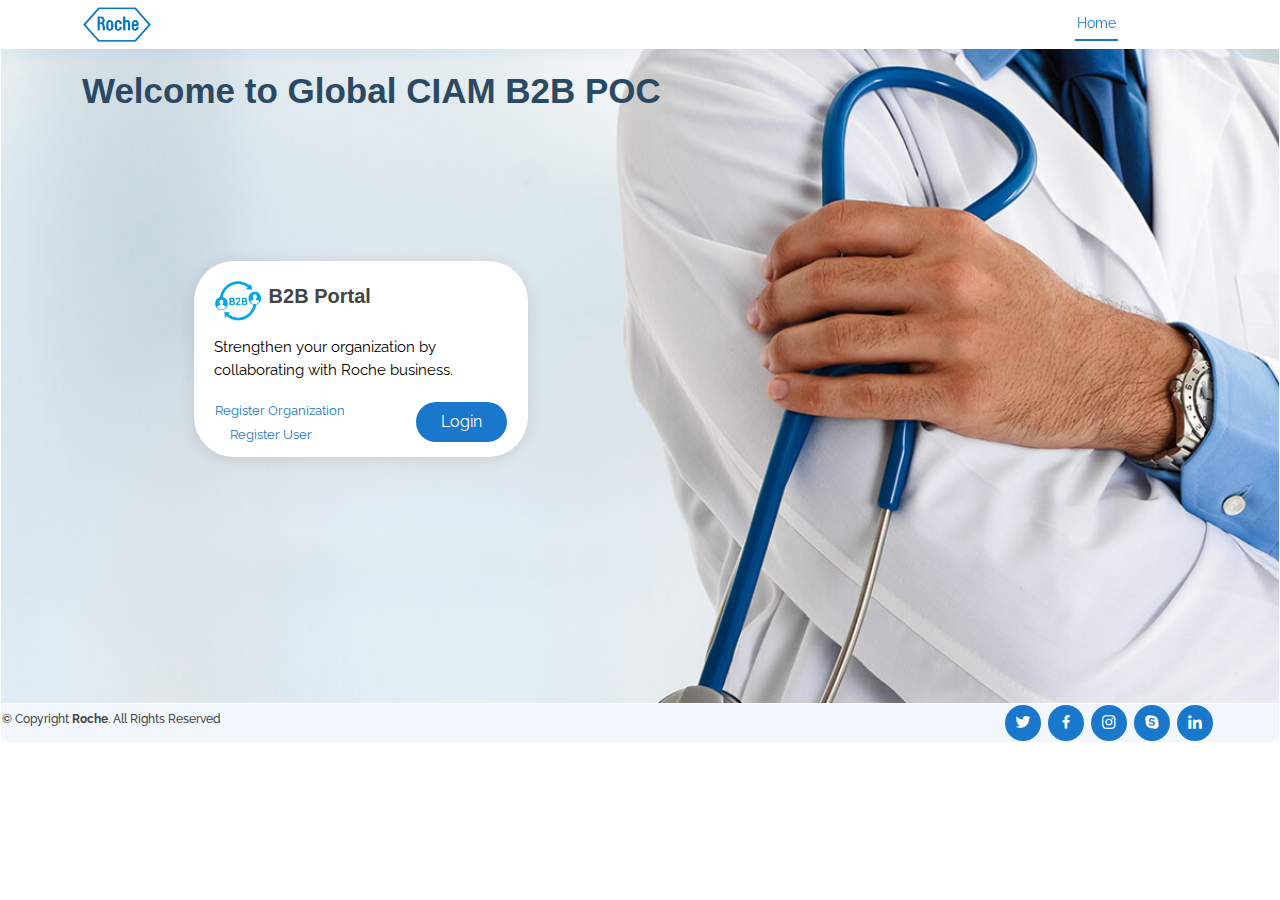
<file: LandingPage.html>
﻿<!DOCTYPE html>
<html lang="en">
<!-- Basic -->
<head>
    <!--<link href="assets/css/style-order-return.css" rel="stylesheet">-->
    <link href="assets/css/style.css" rel="stylesheet">
    <script src="assets/js/Gigya.js"></script>
    <script src="assets/vendor/purecounter/purecounter_vanilla.js"></script>
    <script src="assets/vendor/bootstrap/js/bootstrap.bundle.min.js"></script>
    <script src="assets/vendor/glightbox/js/glightbox.min.js"></script>
  

</head>
<body onload="load();">



    <script type="text/javascript">


        function services(flag) {

            if (flag == "Ordering") {


                //alert("your Ordering site will be open in new tab");
                window.open("Ordering.html", "_blank");
            }

            if (flag == "Returns") {


                window.open("Returns.html", "_blank");
            }
            if (flag == "Delegated Admin") {


                opendelegateadmin(sessionStorage.getItem('OrgID'));

            }
        }

        var session_UID = CheckLogin();
        if (session_UID != null || typeof session_UID != "undefined") {
            var mytable = "<table width=\"100%\"><tbody><tr><td><div id=\"header\"></div></td></tr><tr><td><section id=\"ord-ret-hero\">" +

                "<div class=\"container\">" +
                "<div class=\"col-lg-7 order-2 order-lg-1 d-flex align-items-center\">" +
                "<div data-aos=\"zoom-out\" class=\"aos-init aos-animate\">" +
                //"<h1>Empower your organization with CIAM POC </h1></div></div></div></section ></td></tr><tr><td>";
                "<h1 style=\"font-family:arial\">Welcome to B2B Portal </h1></div></div></div></section ></td></tr><tr><td>";

            mytable +=
                "<section id=\"services\" class=\"services\"><div class=\"container\"><div class=\"section-title\"><h2 id=\"dname\"></h2></div><div align=\"center\">"

            //mytable +=
            //    "<section id=\"services\" class=\"services\"><div class=\"container\"><div class=\"section-title\"><h2 id=\"dname\"></h2><p style=\"text-colour:white\">You are in B2B Portal.<br/>Below are the list of applications which you have access.</p></div><div class=\"row\">"

            mytable += "<table><tr>";

            const roleids = sessionStorage.getItem("roles");

            roleids.split(",").forEach(function (roleid) {
                role = localStorage.getItem(roleid);
                //if (role == "Delegated Admin") {

                //    //opendelegateadmin(sessionStorage.getItem('OrgID'));
                //}
                /*else {*/
                mytable += "<td>&nbsp;</td><td onclick=\"services('" + role + "')\"><div><div class=\"icon-box\"><div class=\"icon\"><i class=\"fas fa-heartbeat\"></i></div><h4>" + role + "</h4><p>Use delegated administration to assign limited admin privileges to users in your org who aren’t administrators</p></div></div></td>"
                /*}*/
            })

            console.log(mytable);

            mytable += "</tr></table></div></div></section ></td></tr><tr><td>"
            mytable +=
                "<hr style=\"height: 50pt;visibility: hidden\" /><div id=\"footer\"></div>" +
                "</td></tr ></tbody ></table >";

            document.write(mytable);


            //document.getElementById("dname").innerText = "Welcome to B2B Portal";
            //document.getElementById("dname").innerText = "Welcome : " + sessionStorage.getItem("SName") + "    " + "| Account for : " + sessionStorage.getItem("SOrgName");
            //if (localStorage.getItem("DACheck") == "Yes") {
            //    document.getElementById("DAT").style.display = "block";
            //}
            //else {
            //    document.getElementById("DAT").style.display = "none";
            //}


            //var session_UID = CheckLogin();
        }



    </script>


    <script src="assets/js/jquery.min.js"></script>
    <script src="assets/js/IndexedDB.js"></script>
    <script src="https://cdns.gigya.com/js/gigya.js?apikey=4_oMwlIxZWipk7JkeWZ-b2LA"></script>





</body>
</html>
</file>
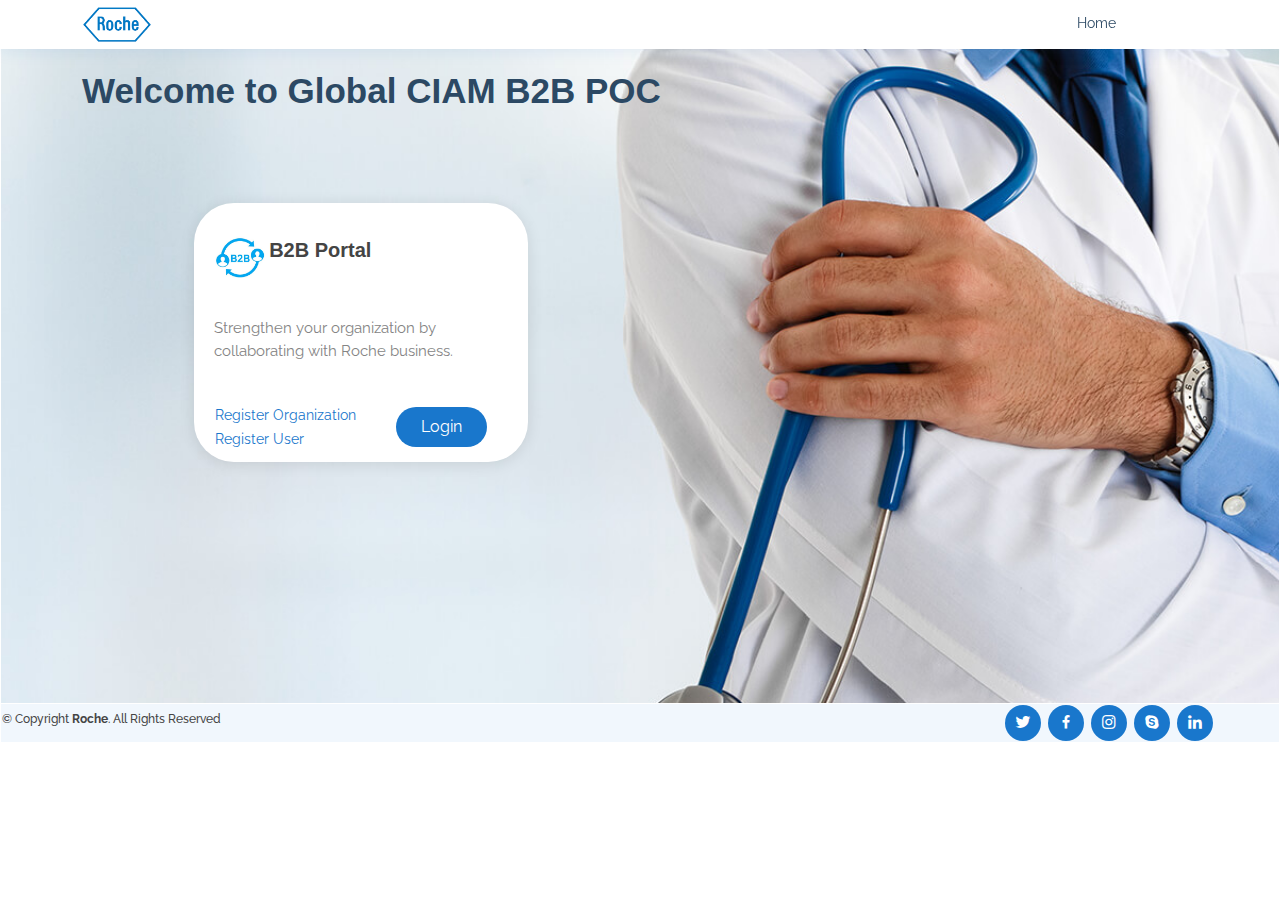
<file: LoginPage.html>
<!DOCTYPE html>
<html lang="en">

<head>
    <meta charset="utf-8">
    <meta content="width=device-width, initial-scale=1.0" name="viewport">

    <title>Roche CIAM B2B - Index</title>
    <meta content="" name="description">
    <meta content="" name="keywords">

    <!-- Favicons -->
    <link href="assets/img/favicon.png" rel="icon">
    <link href="assets/img/apple-touch-icon.png" rel="apple-touch-icon">

    <!-- Google Fonts -->
    <link href="https://fonts.googleapis.com/css?family=Open+Sans:300,300i,400,400i,600,600i,700,700i|Raleway:300,300i,400,400i,500,500i,600,600i,700,700i|Poppins:300,300i,400,400i,500,500i,600,600i,700,700i" rel="stylesheet">

    <!-- Vendor CSS Files -->
    <link href="assets/vendor/fontawesome-free/css/all.min.css" rel="stylesheet">
    <link href="assets/vendor/animate.css/animate.min.css" rel="stylesheet">
    <link href="assets/vendor/bootstrap/css/bootstrap.min.css" rel="stylesheet">
    <link href="assets/vendor/bootstrap-icons/bootstrap-icons.css" rel="stylesheet">
    <link href="assets/vendor/boxicons/css/boxicons.min.css" rel="stylesheet">
    <link href="assets/vendor/glightbox/css/glightbox.min.css" rel="stylesheet">
    <link href="assets/vendor/remixicon/remixicon.css" rel="stylesheet">
    <link href="assets/vendor/swiper/swiper-bundle.min.css" rel="stylesheet">

    <!-- Template Main CSS File -->
    <link href="assets/css/style.css" rel="stylesheet">
    <script src="https://code.jquery.com/jquery-3.5.1.min.js"></script>
</head>

<body onload="load(); SignInScreen('b2b');">

    

    <table style="width:100%;height:100%">
        <tr>
            <td><div id="header"></div></td>
        </tr>
        <tr>
            <td>

                <!-- ======= Hero Section ======= -->
                <section id="hero">
                    <div class="container">
                        <h1>Welcome to Global CIAM B2B POC</h1>
                        <!--<h6>
                            &nbsp;&nbsp;Customer Identity and Access Management (CIAM) Product Offering for Roche Applications.
                        </h6>-->
                        <!--<a href="#about" class="btn-get-started scrollto">Get Started</a>-->
                    </div>


                    <section id="why-us" class="why-us">
                        <div class="container">
                            <!--<div style="vertical-align:central">
                <div class="col-lg-4 d-flex align-items-stretch">
    <div class="content">
        <h3>B2B Launchpad</h3>
        <p>
            Strengthen your business with powerful analytics by collaborating with online medical pharmacy.
        </p>
        <div class="text-center">
            <a href="#" class="more-btn" onclick="SignInScreen('b2b');"><strong>Login</strong></a>
            <a href="Signupb2b.html" class="more-btn"><strong>Register Organization</strong></a>
        </div>
    </div>
                        </div>-->
                                <br />
                                <div class="icon-boxes">
                                   
                                        
                                            <div class="icon-box">
                                                <table><tr><td><img src="assets/img/b2bicon1.jpg" ; height="50" ;width="40px" /></td><td valign="middle"><br /><h4>B2B Portal</h4></td></tr></table>

                                                <br />
                                                <p style="text-align:left">Strengthen your organization by collaborating with Roche business.</p>

                                                <br />
                                                
                                                <table>
                                                    <tr>
                                                        <td>
                                                            
                                                                <a class="title" href="#" onclick="SignUpScreen('Organization')">Register Organization</a><br />
                                                                <a class="title" href="#" onclick="SignUpScreen('UserRegistration')">Register User</a>
                                                                
                                                        </td>
                                                        <td>&nbsp;&nbsp;&nbsp;&nbsp;&nbsp;&nbsp;&nbsp;&nbsp;&nbsp;</td>
                                                        <td>

                                                            <button class="appointment-btn" onclick="SignInScreen('b2b');">Login</button>
                                                        </td>
                                                    </tr>
                                                </table>




                                            </div>
                                        </div>

                                    </div><!-- End .content-->

                                

                            

                        

                    </section><!-- End Why Us Section -->

                </section>
                <div id="footer"></div>
            </td>
        </tr>
        
        
    </table>


    <a href="#" class="back-to-top d-flex align-items-center justify-content-center"><i class="bi bi-arrow-up-short"></i></a>

    <!-- Vendor JS Files -->

    <script src="assets/js/jquery.min.js"></script>
    <script src="assets/js/Gigya.js"></script>
    <script src="assets/js/IndexedDB.js"></script>
    <script src="assets/vendor/purecounter/purecounter_vanilla.js"></script>
    <script src="assets/vendor/bootstrap/js/bootstrap.bundle.min.js"></script>
    <script src="assets/vendor/glightbox/js/glightbox.min.js"></script>
    
    <script src="https://cdns.gigya.com/js/gigya.js?apiKey=4_oMwlIxZWipk7JkeWZ-b2LA"></script>
       
       
</body>

</html>
</file>
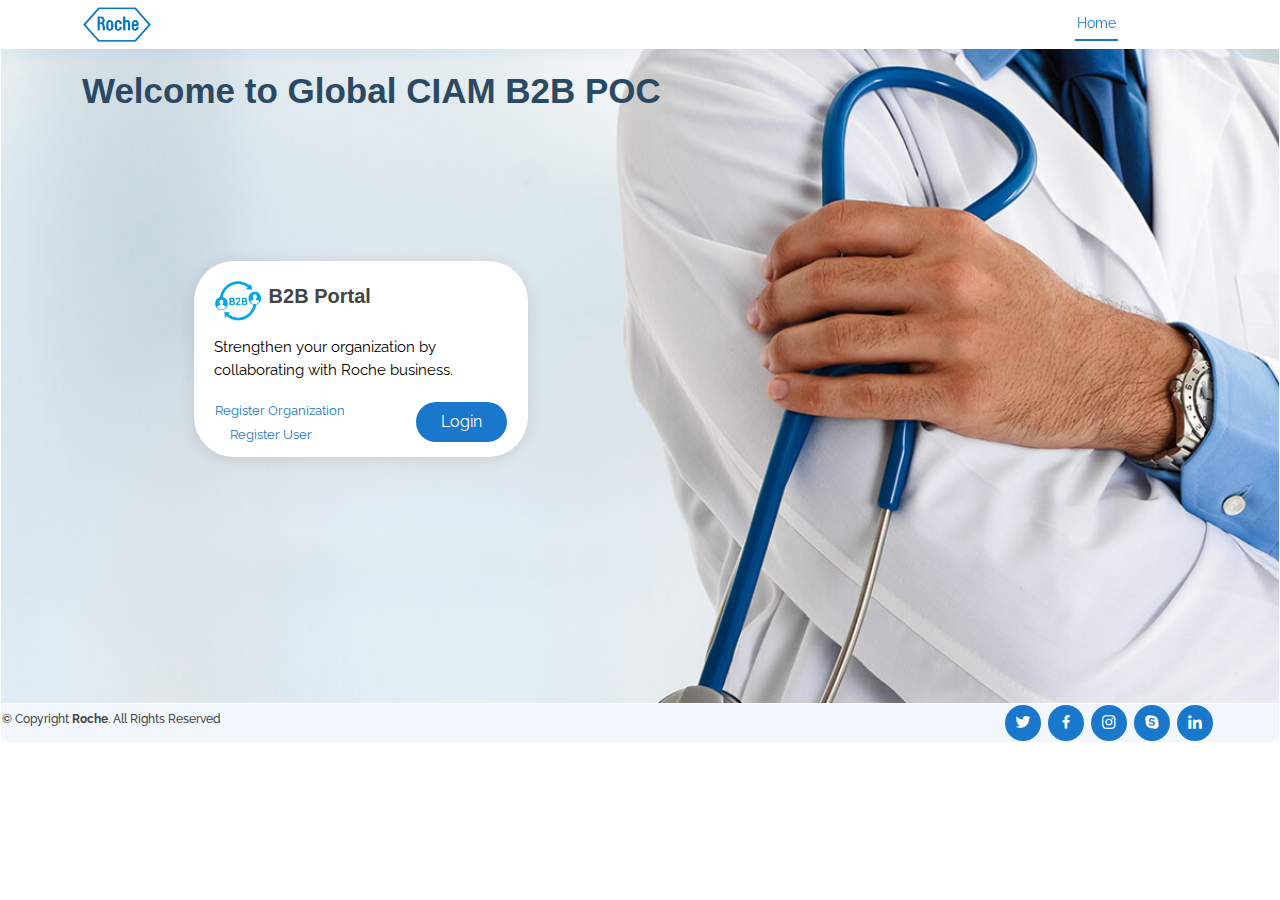
<file: MyProfile.html>
﻿<!DOCTYPE html>
<html lang="en">
<!-- Basic -->
<head>
    <meta charset="utf-8">
    <meta content="width=device-width, initial-scale=1.0" name="viewport">

    <title>Roche CIAM - MyProfile</title>
    <meta content="" name="description">
    <meta content="" name="keywords">

    <!-- Favicons -->
    <link href="assets/img/favicon.png" rel="icon">
    <link href="assets/img/apple-touch-icon.png" rel="apple-touch-icon">

    <!-- Google Fonts -->
    <link href="https://fonts.googleapis.com/css?family=Open+Sans:300,300i,400,400i,600,600i,700,700i|Raleway:300,300i,400,400i,500,500i,600,600i,700,700i|Poppins:300,300i,400,400i,500,500i,600,600i,700,700i" rel="stylesheet">

    <!-- Vendor CSS Files -->
    <link href="assets/vendor/fontawesome-free/css/all.min.css" rel="stylesheet">
    <link href="assets/vendor/animate.css/animate.min.css" rel="stylesheet">
    <link href="assets/vendor/bootstrap/css/bootstrap.min.css" rel="stylesheet">
    <link href="assets/vendor/bootstrap-icons/bootstrap-icons.css" rel="stylesheet">
    <link href="assets/vendor/boxicons/css/boxicons.min.css" rel="stylesheet">
    <link href="assets/vendor/glightbox/css/glightbox.min.css" rel="stylesheet">
    <link href="assets/vendor/remixicon/remixicon.css" rel="stylesheet">
    <link href="assets/vendor/swiper/swiper-bundle.min.css" rel="stylesheet">

    <!-- Template Main CSS File -->
    <link href="assets/css/style.css" rel="stylesheet">
    <script src="https://code.jquery.com/jquery-3.5.1.min.js"></script>
    
    <script src="assets/js/IndexedDB.js"></script>

</head>
<body id="home" data-offset="98" onload="load();">

    
    <table width="100%" style="height:100%">
        <tr height="30%"><td><div id="header"></div></td></tr>
        <tr>
            <td>
                <br />
                <section id="ord-ret-hero">

                    <div class="container">
                        <div class="col-lg-7 order-2 order-lg-1 d-flex align-items-center">
                            <div data-aos="zoom-out" class="aos-init aos-animate">
                                <h1>My Account</h1>

                            </div>
                        </div>
                    </div>
                </section>
            </td>
        </tr>
        <tr height="60%">
            <td>
                <br />
                <p-section id="p-doctors" class="p-doctors">
                    <div class="container icon-boxes">
                        <div class="icon-boxes big-icon-box row">

                            <p-section id="p-contact" class="p-contact ">
                                <div class="info">
                                    <h3>Profile Information</h3>
                                    <p></p>
                                </div>
                                <div class="p-doctors member d-flex align-items-start">
                                    <div class="member-info">
                                        <div class="pic">
                                            <img id="photo" class="img-fluid pic-center" alt="">
                                        </div>
                                    </div>
                                    <br />
                                    <div class="member-info">
                                        <h4>
                                            First Name
                                            <span id="firstName"></span>
                                        </h4>
                                        <h4>
                                            Last Name
                                            <span id="lastName"></span>
                                        </h4>


                                        <h4>
                                            Email
                                            <span id="email"></span>
                                        </h4>

                                        <h4>
                                            Phone
                                            <span id="phone"></span>
                                        </h4>
                                    </div>


                                    
                                        
                                        <!--<h4>
            Company Phone
            <span id="Organization"></span>
        </h4>-->
                                    

                                    <div class="member-info2">
                                        <h4>
                                            Organization

                                            <span id="Organization"></span>
                                        </h4>
                                        <h4>
                                            Title

                                            <span id="Job"></span>
                                        </h4>
                                        <h4>
                                            Department

                                            <span id="Department"></span>
                                        </h4>
                                        <h4>
                                            Roles

                                            <span id="Roles"></span>
                                        </h4>
                                    </div>
                                    
                                        
                                    
                                    <div class="member-info2">

                                        <h4>
                                            Address
                                            <span id="address"></span>
                                        </h4>
                                        <h4>
                                            City
                                            <span id="city"></span>
                                        </h4>
                                        <h4>
                                            State
                                            <span id="state"></span>
                                        </h4>
                                        <h4>
                                            Zip Code
                                            <span id="zip"></span>
                                        </h4>
                                        <h4>
                                            Country
                                            <span id="country"></span>
                                        </h4>
                                    </div>

                                </div>
</p-section>
                        </div>

                    </div>
                    <div class="p-contact">
                        <div class="sent-message text-center">
                            <br />
                            <button class="appointment-btn" id="submit" onclick="ShowEditScreen();">Edit Profile</button>
                            <button class="appointment-btn" id="submit" onclick="ChangePassScreen();">Change Password</button>
                        </div>
                    </div>

                </p-section>
                


                

            </td>
        </tr>
        <tr>
            <td>
                <p style="visibility:hidden;font-size:1px">abcd</p>
                <div id="footer" style="position:relative"></div>
            </td>
        </tr>
    </table>


    <!-- ALL JS FILES -->
    <script src="assets/js/jquery.min.js"></script>
    <script src="assets/js/Gigya.js"></script>
    <script src="https://cdns.gigya.com/js/gigya.js?apiKey=4_oMwlIxZWipk7JkeWZ-b2LA"></script>
    <script type="text/javascript">
        var session_UID = CheckLogin();
        if (session_UID != null || typeof session_UID != "undefined") {
            var DBName = "Users";
            var Table = "Users_Info";
            getRecords(DBName, Table, session_UID);
        }

        
    </script>
    



</body>
</html>
</file>
<file: assets/css/style-order-return.css>
/*--------------------------------------------------------------
# General
--------------------------------------------------------------*/
body {
  font-family: "Open Sans", sans-serif;
  color: #444444;
}

a {
  color: #1977cc;
  text-decoration: none;
}

a:hover {
  color: #3291e6;
  text-decoration: none
}

h1,
h2,
h3,
h4,
h5,
h6 {
  font-family: "Times New Roman", sans-serif;
}

/*--------------------------------------------------------------
# Preloader
--------------------------------------------------------------*/
#preloader {
  position: fixed;
  top: 0;
  left: 0;
  right: 0;
  bottom: 0;
  z-index: 9999;
  overflow: hidden;
  background: #fff;
}

#preloader:before {
  content: "";
  position: fixed;
  top: calc(50% - 30px);
  left: calc(50% - 30px);
  border: 6px solid #1977cc;
  border-top-color: #d1e6f9;
  border-radius: 50%;
  width: 60px;
  height: 60px;
  -webkit-animation: animate-preloader 1s linear infinite;
  animation: animate-preloader 1s linear infinite;
}

@-webkit-keyframes animate-preloader {
  0% {
    transform: rotate(0deg);
  }

  100% {
    transform: rotate(360deg);
  }
}

@keyframes animate-preloader {
  0% {
    transform: rotate(0deg);
  }

  100% {
    transform: rotate(360deg);
  }
}

/*--------------------------------------------------------------
# ord-ret-hero Section
--------------------------------------------------------------*/
#ord-ret-hero {
  width: 100%;
  height:18vh;
  background: url("../img/hero-bg.jpg") top center;
  background-size: cover;
  margin-bottom: 0px;
}

#ord-ret-hero .container {
  position: relative;
}

#ord-ret-hero h1 {
  margin: 0;
  font-size: 48px;
  font-weight: 700;
  line-height: 56px;
  margin-top: 15px;
  color: #2c4964;
}

#ord-ret-hero h2 {
  color: #2c4964;
  margin: 10px 0 0 0;
  font-size: 24px;
}

#ord-ret-hero .btn-get-started {
  font-family: "Raleway", sans-serif;
  text-transform: uppercase;
  font-weight: 500;
  font-size: 14px;
  letter-spacing: 1px;
  display: inline-block;
  padding: 12px 35px;
  margin-top: 30px;
  border-radius: 50px;
  transition: 0.5s;
  color: #fff;
  background: #1977cc;
}

#ord-ret-hero .btn-get-started:hover {
  background: #3291e6;
}

@media (min-width: 1024px) {
  #ord-ret-hero {
    background-attachment: fixed;
  }
}

@media (max-width: 992px) {
  #ord-ret-hero {
    margin-bottom: 0;
    height: 200px;
  }

  #ord-ret-hero .container {
    padding-bottom: 63px;
  }

  #ord-ret-hero h1 {
    font-size: 28px;
    line-height: 36px;
  }

  #ord-ret-hero h2 {
    font-size: 18px;
    line-height: 24px;
    margin-bottom: 30px;
  }
}

@media (max-height: 600px) {
  #ord-ret-hero {
    height: 200px;
  }
}

/*--------------------------------------------------------------
# Sections General
--------------------------------------------------------------*/
section {
  padding: 0px 0;
  overflow: hidden;
}

.section-bg {
  background-color: #f1f7fd;
}

.section-title {
  text-align: center;
  padding-bottom: 30px;
}

.section-title h2 {
  font-size: 32px;
  font-weight: bold;
  margin-bottom: 20px;
  padding-bottom: 20px;
  position: relative;
  color: #2c4964;
}


.section-title p {
  margin-bottom: 0;
}


/*--------------------------------------------------------------
# About
--------------------------------------------------------------*/

.about .icon-boxes h4 {
  font-size: 18px;
  color: #4b7dab;
  margin-bottom: 15px;
}

#hp {
  float: right;
  margin: 0 0 0 0px;
}

.about .icon-boxes h3 {
  font-size: 28px;
  font-weight: 700;
  color: #2c4964;
  margin-bottom: 15px;
}

.about .icon-box {
  margin-left: 180px;
  margin-right: 180px;
  margin-top: 20px;
  width: fit-content;
  justify-content: space-between
}

.about .icon-box .icon {
  float: left;
  display: flex;
  align-items: center;
  justify-content: center;
  width: 64px;
  height: 64px;
  border: 2px solid #8dc2f1;
  border-radius: 50px;
  transition: 0.5s;
}

.about .icon-box .image-side {
  float: right;
  align-items: right;
}

.about .icon-box .icon i {
  color: #1977cc;
  font-size: 32px;
}

.about .icon-box:hover .icon {
  background: #1977cc;
  border-color: #1977cc;
}

.about .icon-box:hover .icon i {
  color: #fff;
}

.about .icon-box .title {
  margin-left: 85px;
  font-weight: 700;
  margin-bottom: 10px;
  font-size: 18px;
}

.about .icon-box .title a {
  color: #343a40;
  transition: 0.3s;
}

.about .icon-box .title a:hover {
  color: #1977cc;
}

.about .icon-box .description {
  margin-left: 85px;
  line-height: 24px;
  font-size: 14px;
}

.about .video-box {
  background: url("../img/about.jpg") center center no-repeat;
  background-size: cover;
  min-height: 500px;
}

.about .play-btn {
  width: 94px;
  height: 94px;
  background: radial-gradient(#1977cc 50%, rgba(25, 119, 204, 0.4) 52%);
  border-radius: 50%;
  display: block;
  position: absolute;
  left: calc(50% - 47px);
  top: calc(50% - 47px);
  overflow: hidden;
}

.about .play-btn::after {
  content: "";
  position: absolute;
  left: 50%;
  top: 50%;
  transform: translateX(-40%) translateY(-50%);
  width: 0;
  height: 0;
  border-top: 10px solid transparent;
  border-bottom: 10px solid transparent;
  border-left: 15px solid #fff;
  z-index: 100;
  transition: all 400ms cubic-bezier(0.55, 0.055, 0.675, 0.19);
}

.about .play-btn::before {
  content: "";
  position: absolute;
  width: 120px;
  height: 120px;
  -webkit-animation-delay: 0s;
  animation-delay: 0s;
  -webkit-animation: pulsate-btn 2s;
  animation: pulsate-btn 2s;
  -webkit-animation-direction: forwards;
  animation-direction: forwards;
  -webkit-animation-iteration-count: infinite;
  animation-iteration-count: infinite;
  -webkit-animation-timing-function: steps;
  animation-timing-function: steps;
  opacity: 1;
  border-radius: 50%;
  border: 5px solid rgba(25, 119, 204, 0.7);
  top: -15%;
  left: -15%;
  background: rgba(198, 16, 0, 0);
}

.about .play-btn:hover::after {
  border-left: 15px solid #1977cc;
  transform: scale(20);
}

.about .play-btn:hover::before {
  content: "";
  position: absolute;
  left: 50%;
  top: 50%;
  transform: translateX(-40%) translateY(-50%);
  width: 0;
  height: 0;
  border: none;
  border-top: 10px solid transparent;
  border-bottom: 10px solid transparent;
  border-left: 15px solid #fff;
  z-index: 200;
  -webkit-animation: none;
  animation: none;
  border-radius: 0;
}

@-webkit-keyframes pulsate-btn {
  0% {
    transform: scale(0.6, 0.6);
    opacity: 1;
  }

  100% {
    transform: scale(1, 1);
    opacity: 0;
  }
}

@keyframes pulsate-btn {
  0% {
    transform: scale(0.6, 0.6);
    opacity: 1;
  }

  100% {
    transform: scale(1, 1);
    opacity: 0;
  }
}
</file>
<file: assets/css/style.css>
/**
* Template Name: Medilab - v4.8.1
* Template URL: https://bootstrapmade.com/medilab-free-medical-bootstrap-theme/
* Author: BootstrapMade.com
* License: https://bootstrapmade.com/license/
*/

/*--------------------------------------------------------------
# General
--------------------------------------------------------------*/
body {
    font-family: "Raleway","sans-serif";
    color: #444444;
    
}

a {
  color: #1977cc;
  text-decoration: none;
  font-size: 14px
}

a:hover {
  color: #3291e6;
  text-decoration: none
}

h1,
h2,
h3,
h4,
h5,
h6 {
    font-family: "Raleway", sans-serif;
}

p  
{

}

/*--------------------------------------------------------------
# Preloader
--------------------------------------------------------------*/
#preloader {
  position: fixed;
  top: 0;
  left: 0;
  right: 0;
  bottom: 0;
  z-index: 9999;
  overflow: hidden;
  background: #fff;
}

#preloader:before {
  content: "";
  position: fixed;
  top: calc(50% - 30px);
  left: calc(50% - 30px);
  border: 6px solid #1977cc;
  border-top-color: #d1e6f9;
  border-radius: 50%;
  width: 60px;
  height: 60px;
  -webkit-animation: animate-preloader 1s linear infinite;
  animation: animate-preloader 1s linear infinite;
}

@-webkit-keyframes animate-preloader {
  0% {
    transform: rotate(0deg);
  }

  100% {
    transform: rotate(360deg);
  }
}

@keyframes animate-preloader {
  0% {
    transform: rotate(0deg);
  }

  100% {
    transform: rotate(360deg);
  }
}

/*--------------------------------------------------------------
# Back to top button
--------------------------------------------------------------*/
.back-to-top {
  position: fixed;
  visibility: hidden;
  opacity: 0;
  right: 15px;
  bottom: 15px;
  z-index: 996;
  background: #1977cc;
  width: 40px;
  height: 40px;
  border-radius: 4px;
  transition: all 0.4s;
}

.back-to-top i {
  font-size: 28px;
  color: #fff;
  line-height: 0;
}

.back-to-top:hover {
  background: #298ce5;
  color: #fff;
}

.back-to-top.active {
  visibility: visible;
  opacity: 1;
}

.datepicker-dropdown {
  padding: 20px !important;
}

/*--------------------------------------------------------------
# Top Bar
--------------------------------------------------------------*/
#topbar {
  background: #fff;
  height: 40px;
  font-size: 14px;
  transition: all 0.5s;
  z-index: 996;
}

#topbar.topbar-scrolled {
  top: -40px;
}

#topbar .contact-info a {
  line-height: 1;
  color: #444444;
  transition: 0.3s;
}

#topbar .contact-info a:hover {
  color: #1977cc;
}

#topbar .contact-info i {
  color: #1977cc;
  padding-right: 4px;
  margin-left: 15px;
  line-height: 0;
}

#topbar .contact-info i:first-child {
  margin-left: 0;
}

#topbar .social-links a {
  color: #437099;
  padding-left: 15px;
  display: inline-block;
  line-height: 1px;
  transition: 0.3s;
}

#topbar .social-links a:hover {
  color: #1977cc;
}

#topbar .social-links a:first-child {
  border-left: 0;
}

.vl {
    border-left: 1px groove blue;
    height: 40px;
}

/*--------------------------------------------------------------
# Header
--------------------------------------------------------------*/
#header {
    background: #fff;
    transition: all 0.5s;
    z-index: 997;
    /*padding: 15px 0;*/
    /*top: 30px*/
    box-shadow: 0px 2px 15px rgba(25, 119, 204, 0.1);
}

#header.header-scrolled {
  top: 0;
}

    #header .logo {
        font-size: 30px;
        margin: 0;
        padding: 0;
        line-height: 1;
        font-weight: 700;
        letter-spacing: 0.5px;
        font-family: "Raleway", sans-serif
    }

#header .logo a {
  color: #2c4964;
}

#header .logo img {
  max-height: 40px;
}

/**
* Appointment Button *
*/
.appointment-btn {
    /*margin-left: 25px;*/
    background: #1977cc;
    color: #fff;
    border-radius: 50px;
    padding: 8px 25px;
    white-space: nowrap;
    transition: 0.3s;
    font-size: 16px small;
    display: inline-block;
    border-color: #1977cc;
    border: none;
}

.appointment-ordering-btn {
    /*margin-left: 25px;*/
    background: #1977cc;
    color: #fff;
    border-radius: 50px;
    padding: 8px 25px;
    white-space: nowrap;
    
    font-size: 16px small;
    display: inline-block;
    margin-left : 1300px;
    border:none
}
.appointment-ordering:hover {
    background: #166ab5;
    color: #fff;
}

.appointment-btn:hover {
  background: #166ab5;
  color: #fff;
}

@media (max-width: 768px) {
  .appointment-btn {
    margin: 0 15px 0 0;
    padding: 6px 18px;
  }
}

/*--------------------------------------------------------------
# Navigation Menu
--------------------------------------------------------------*/
/**
* Desktop Navigation 
*/
.navbar {
  padding: 0;
}

.navbar ul {
  margin: 0;
  padding: 0;
  display: flex;
  list-style: none;
  align-items: center;
}

.navbar li {
  position: relative;
}

.navbar>ul>li {
  position: relative;
  white-space: nowrap;
  padding: 8px 0 8px 20px;
}

.navbar a,
.navbar a:focus {
  display: flex;
  align-items: center;
  justify-content: space-between;
  font-size: 14px;
  color: #2c4964;
  white-space: nowrap;
  transition: 0.3s;
  border-bottom: 2px solid #fff;
  padding: 5px 2px;
}

.navbar a i,
.navbar a:focus i {
  font-size: 12px;
  line-height: 0;
  margin-left: 5px;
}

.navbar a:hover,
.navbar .active,
.navbar .active:focus,
.navbar li:hover>a {
  color: #1977cc;
  border-color: #1977cc;
}

.navbar .dropdown ul {
  display: block;
  position: absolute;
  left: 20px;
  top: calc(100% + 30px);
  margin: 0;
  padding: 10px 0;
  z-index: 99;
  opacity: 0;
  visibility: hidden;
  background: #fff;
  box-shadow: 0px 0px 30px rgba(127, 137, 161, 0.25);
  transition: 0.3s;
}

.navbar .dropdown ul li {
  min-width: 200px;
}

.navbar .dropdown ul a {
  padding: 10px 20px;
  font-size: 14px;
  font-weight: 500;
  text-transform: none;
  color: #082744;
  border: none;
}

.navbar .dropdown ul a i {
  font-size: 12px;
}

.navbar .dropdown ul a:hover,
.navbar .dropdown ul .active:hover,
.navbar .dropdown ul li:hover>a {
  color: #1977cc;
}

.navbar .dropdown:hover>ul {
  opacity: 1;
  top: 100%;
  visibility: visible;
}

.navbar .dropdown .dropdown ul {
  top: 0;
  left: calc(100% - 30px);
  visibility: hidden;
}

.navbar .dropdown .dropdown:hover>ul {
  opacity: 1;
  top: 0;
  left: 100%;
  visibility: visible;
}

@media (max-width: 1366px) {
  .navbar .dropdown .dropdown ul {
    left: -90%;
  }

  .navbar .dropdown .dropdown:hover>ul {
    left: -100%;
  }
}

/**
* Mobile Navigation 
*/
.mobile-nav-toggle {
  color: #2c4964;
  font-size: 28px;
  cursor: pointer;
  display: none;
  line-height: 0;
  transition: 0.5s;
}

.mobile-nav-toggle.bi-x {
  color: #fff;
}

@media (max-width: 991px) {
  .mobile-nav-toggle {
    display: block;
  }

  .navbar ul {
    display: none;
  }
}

.navbar-mobile {
  position: fixed;
  overflow: hidden;
  top: 0;
  right: 0;
  left: 0;
  bottom: 0;
  background: rgba(28, 47, 65, 0.9);
  transition: 0.3s;
  z-index: 999;
}

.navbar-mobile .mobile-nav-toggle {
  position: absolute;
  top: 15px;
  right: 15px;
}

.navbar-mobile ul {
  display: block;
  position: absolute;
  top: 55px;
  right: 15px;
  bottom: 15px;
  left: 15px;
  padding: 10px 0;
  background-color: #fff;
  overflow-y: auto;
  transition: 0.3s;
}

.navbar-mobile>ul>li {
  padding: 0;
}

.navbar-mobile a,
.navbar-mobile a:focus {
  padding: 10px 20px;
  font-size: 15px;
  color: #2c4964;
  border: none;
}

.navbar-mobile a:hover,
.navbar-mobile .active,
.navbar-mobile li:hover>a {
  color: #1977cc;
}

.navbar-mobile .getstarted,
.navbar-mobile .getstarted:focus {
  margin: 15px;
}

.navbar-mobile .dropdown ul {
  position: static;
  display: none;
  margin: 10px 20px;
  padding: 10px 0;
  z-index: 99;
  opacity: 1;
  visibility: visible;
  background: #fff;
  box-shadow: 0px 0px 30px rgba(127, 137, 161, 0.25);
}

.navbar-mobile .dropdown ul li {
  min-width: 200px;
}

.navbar-mobile .dropdown ul a {
  padding: 10px 20px;
}

.navbar-mobile .dropdown ul a i {
  font-size: 12px;
}

.navbar-mobile .dropdown ul a:hover,
.navbar-mobile .dropdown ul .active:hover,
.navbar-mobile .dropdown ul li:hover>a {
  color: #1977cc;
}

.navbar-mobile .dropdown>.dropdown-active {
  display: block;
}

/*--------------------------------------------------------------
# Hero Section
--------------------------------------------------------------*/
#hero {
  width: 100%;
  
  background: url("../img/hero-bg.jpg") top center;
  background-size:cover;
  height:700px
  
}

#ord-ret-hero {
    width: 100%;
    height: 25vh;
    background: url("../img/hero-bg.jpg") top center;
    background-size: cover;
    margin-bottom: 0px;
}

#hero .container {
  position: relative;
  
}

#hero h1 {
  margin: 0;
  font-size: 35px;
  font-weight: 700;
  line-height: 56px;
  /*text-transform: uppercase*/
  color: #2c4964;
  font-family : Arial
}

#ord-ret-hero h1 {
    
    margin: 0;
    font-size: 35px;
    font-weight: 700;
    line-height: 56px;
    /*text-transform: uppercase*/
    color: #2c4964;
    font-family: Arial
}

#hero h2 {
  color: #2c4964;
  margin: 10px 0 0 0;
  font-size: 24px;
}

#hero .btn-get-started {
  font-family: "Raleway", sans-serif;
  text-transform: uppercase;
  font-weight: 500;
  font-size: 14px;
  letter-spacing: 1px;
  display: inline-block;
  padding: 12px 35px;
  margin-top: 30px;
  border-radius: 50px;
  transition: 0.5s;
  color: #fff;
  background: #1977cc;
}

#hero .btn-get-started:hover {
  background: #3291e6;
}

@media (min-width: 1024px) {
  #hero {
    background-attachment: fixed;
  }
}

@media (max-width: 992px) {
  #hero {
    margin-bottom: 0;
    height: 100vh;
  }

  #hero .container {
    padding-bottom: 63px;
  }

  #hero h1 {
    font-size: 28px;
    line-height: 36px;
  }

  #hero h2 {
    font-size: 18px;
    line-height: 24px;
    margin-bottom: 30px;
  }
}

@media (max-height: 600px) {
  #hero {
    height: 110vh;
  }
}

/*--------------------------------------------------------------
# Sections General
--------------------------------------------------------------*/
section {
  padding: 60px 0;
  overflow: hidden;
}

.section-bg {
  background-color: #f1f7fd;
}

.section-title {
  text-align: left;
  padding-bottom: 30px;
}

.section-title h2 {
 font-size: 28px;
        /*font-weight: bold;*/
 margin-bottom: 20px;
 padding-bottom: 20px;
 position: relative;
 color: #2c4964;
}

/*.section-title h2::before {
  content: "";
  position: absolute;
  display: block;
  width: 500px;
  height: 1px;
  background: #ddd;
  bottom: 1px;*/
  /*left: calc(50% - 60px);*/
/*}*/

/*.section-title h2::after {
  content: "";
  position: absolute;
  display: block;
  width: 40px;
  height: 3px;
  background: #1977cc;
  bottom: 0;
  left: calc(50% - 20px);
}
*/
.section-title p {
  margin-bottom: 0;
}

/*--------------------------------------------------------------
# Breadcrumbs
--------------------------------------------------------------*/
.breadcrumbs {
  padding: 20px 0;
  background-color: #f1f7fd;
  min-height: 40px;
  margin-top: 120px;
}

@media (max-width: 992px) {
  .breadcrumbs {
    margin-top: 100px;
  }
}

.breadcrumbs h2 {
  font-size: 24px;
  font-weight: 300;
  margin: 0;
}

@media (max-width: 992px) {
  .breadcrumbs h2 {
    margin: 0 0 10px 0;
  }
}

.breadcrumbs ol {
  display: flex;
  flex-wrap: wrap;
  list-style: none;
  padding: 0;
  margin: 0;
  font-size: 14px;
}

.breadcrumbs ol li+li {
  padding-left: 10px;
}

.breadcrumbs ol li+li::before {
  display: inline-block;
  padding-right: 10px;
  color: #6c757d;
  content: "/";
}

@media (max-width: 768px) {
  .breadcrumbs .d-flex {
    display: block !important;
  }

  .breadcrumbs ol {
    display: block;
  }

  .breadcrumbs ol li {
    display: inline-block;
  }
}

/*--------------------------------------------------------------
# Why Us
--------------------------------------------------------------*/

.why-us .rows {
    --bs-gutter-x: 1.5rem;
    --bs-gutter-y: 0;
    display: flex;
    flex-wrap: wrap;
    margin-top: calc(-1 * var(--bs-gutter-y));
    margin-right: calc(-.5 * var(--bs-gutter-x));
    margin-left: calc(-.5 * var(--bs-gutter-x));
}
.why-us .content {
  padding: 30px;
  background: #1977cc;
  border-radius: 80px;
  color: #fff;
}

.why-us .content h3 {
  font-weight: 700;
  font-size: 34px;
  margin-bottom: 30px;
}

.why-us .content p {
  margin-bottom: 30px;
}

.why-us .content .more-btn {
  display: inline-block;
  background: rgba(255, 255, 255, 0.2);
  padding: 6px 30px 8px 30px;
  color: #fff;
  border-radius: 50px;
  transition: all ease-in-out 0.4s;
}

.why-us .content .more-btn i {
  font-size: 14px;
}

.why-us .content .more-btn:hover {
  color: #1977cc;
  background: #fff;
}

.why-us .icon-boxes .icon-box {
    text-align: left;
    border-radius: 40px;
    background: #fff;
    box-shadow: 0px 2px 15px rgba(0, 0, 0, 0.1);
    padding: 10px 20px;
    width: 30%;
    font-family: "Raleway",sans-serif;
    margin-left:10%
   
}
.b2bicon {

    background-image:src('assets/img/b2bicon.jpg');
        
    }


.why-us .icon-boxes .icon-box i {
    font-size: 40px;
    color: #1977cc;
    /*margin-bottom: 30px;*/
    font-family: "Raleway", sans-serif;
}

.why-us .icon-boxes .icon-box h4 {
    font-size: 20px;
    font-weight: 700;
    margin: 0 0 30px 0;
    font-family: Arial, sans-serif;
}

.why-us .icon-boxes .icon-box p {
    font-size: 15px;
    color: #848484;
    font-family: "Raleway", sans-serif;
}

/*--------------------------------------------------------------
# About
--------------------------------------------------------------*/
.about .icon-boxes h4 {
  font-size: 18px;
  color: #4b7dab;
  margin-bottom: 15px;
}

.about .icon-boxes h3 {
  font-size: 28px;
  font-weight: 700;
  color: #2c4964;
  margin-bottom: 15px;
}

.about .icon-box {
  margin-top: 40px;
}

.about .icon-box .icon {
  float: left;
  display: flex;
  align-items: center;
  justify-content: center;
  width: 64px;
  height: 64px;
  border: 2px solid #8dc2f1;
  border-radius: 50px;
  transition: 0.5s;
}

.about .icon-box .icon i {
  color: #1977cc;
  font-size: 32px;
}

.about .icon-box:hover .icon {
  background: #1977cc;
  border-color: #1977cc;
}

.about .icon-box:hover .icon i {
  color: #fff;
}

.about .icon-box .title {
  margin-left: 85px;
  font-weight: 700;
  margin-bottom: 10px;
  font-size: 18px;
}

.about .icon-box .title a {
  color: #343a40;
  transition: 0.3s;
}

.about .icon-box .title a:hover {
  color: #1977cc;
}

.about .icon-box .description {
  margin-left: 85px;
  line-height: 24px;
  font-size: 14px;
}

.about .video-box {
  background: url("../img/about.jpg") center center no-repeat;
  background-size: cover;
  min-height: 500px;
}

.about .play-btn {
  width: 94px;
  height: 94px;
  background: radial-gradient(#1977cc 50%, rgba(25, 119, 204, 0.4) 52%);
  border-radius: 50%;
  display: block;
  position: absolute;
  left: calc(50% - 47px);
  top: calc(50% - 47px);
  overflow: hidden;
}

.about .play-btn::after {
  content: "";
  position: absolute;
  left: 50%;
  top: 50%;
  transform: translateX(-40%) translateY(-50%);
  width: 0;
  height: 0;
  border-top: 10px solid transparent;
  border-bottom: 10px solid transparent;
  border-left: 15px solid #fff;
  z-index: 100;
  transition: all 400ms cubic-bezier(0.55, 0.055, 0.675, 0.19);
}

.about .play-btn::before {
  content: "";
  position: absolute;
  width: 120px;
  height: 120px;
  -webkit-animation-delay: 0s;
  animation-delay: 0s;
  -webkit-animation: pulsate-btn 2s;
  animation: pulsate-btn 2s;
  -webkit-animation-direction: forwards;
  animation-direction: forwards;
  -webkit-animation-iteration-count: infinite;
  animation-iteration-count: infinite;
  -webkit-animation-timing-function: steps;
  animation-timing-function: steps;
  opacity: 1;
  border-radius: 50%;
  border: 5px solid rgba(25, 119, 204, 0.7);
  top: -15%;
  left: -15%;
  background: rgba(198, 16, 0, 0);
}

.about .play-btn:hover::after {
  border-left: 15px solid #1977cc;
  transform: scale(20);
}

.about .play-btn:hover::before {
  content: "";
  position: absolute;
  left: 50%;
  top: 50%;
  transform: translateX(-40%) translateY(-50%);
  width: 0;
  height: 0;
  border: none;
  border-top: 10px solid transparent;
  border-bottom: 10px solid transparent;
  border-left: 15px solid #fff;
  z-index: 200;
  -webkit-animation: none;
  animation: none;
  border-radius: 0;
}

@-webkit-keyframes pulsate-btn {
  0% {
    transform: scale(0.6, 0.6);
    opacity: 1;
  }

  100% {
    transform: scale(1, 1);
    opacity: 0;
  }
}

@keyframes pulsate-btn {
  0% {
    transform: scale(0.6, 0.6);
    opacity: 1;
  }

  100% {
    transform: scale(1, 1);
    opacity: 0;
  }
}

/*--------------------------------------------------------------
# Counts
--------------------------------------------------------------*/
.counts {
  background: #f1f7fd;
  padding: 70px 0 60px;
}

.counts .count-box {
  padding: 30px 30px 25px 30px;
  width: 100%;
  position: relative;
  text-align: center;
  background: #fff;
}

.counts .count-box i {
  position: absolute;
  top: -25px;
  left: 50%;
  transform: translateX(-50%);
  font-size: 20px;
  background: #1977cc;
  color: #fff;
  border-radius: 50px;
  display: inline-flex;
  align-items: center;
  justify-content: center;
  width: 48px;
  height: 48px;
}

.counts .count-box span {
  font-size: 36px;
  display: block;
  font-weight: 600;
  color: #082744;
}

.counts .count-box p {
  padding: 0;
  margin: 0;
  font-family: "Raleway", sans-serif;
  font-size: 14px;
}

/*--------------------------------------------------------------
# Services
--------------------------------------------------------------*/
.services .icon-box {
    text-align: center;
    border: 1px solid #d5e1ed;
    padding: 30px 10px;
    
    background-color: #f1f7fd;
    width: 400px;
    border-radius: 50px;
}

.services .icon-box .icon {
  margin: 0 auto;
  width: 64px;
  height: 64px;
  background: #1977cc;
  border-radius: 5px;
  transition: all 0.3s ease-out 0s;
  display: flex;
  align-items: center;
  justify-content: center;
  margin-bottom: 20px;
  transform-style: preserve-3d;
}

.services .icon-box .icon i {
  color: #fff;
  font-size: 28px;
}

.services .icon-box .icon::before {
  position: absolute;
  content: "";
  left: -8px;
  top: -8px;
  height: 100%;
  width: 100%;
  background: #badaf7;
  border-radius: 5px;
  transition: all 0.3s ease-out 0s;
  transform: translateZ(-1px);
}

.services .icon-box h4 {
  font-weight: 700;
  margin-bottom: 0px;
  font-size: 24px;
}

.services .icon-box h4 a {
  color: #2c4964;
}

.services .icon-box p {
  line-height: 24px;
  font-size: 14px;
  margin-bottom: 0;
}

    .services .icon-box:hover {
        /*background: #1977cc;*/
        border-color: #1977cc;
    }

    .services .icon-box:hover .icon {
       background: #fff;
    }

.services .icon-box:hover .icon i {
  color: #1977cc;
}

.services .icon-box:hover .icon::before {
  background: #3291e6;
}

        .services .icon-box:hover h4 a,
        .services .icon-box:hover p {
            /*color: #fff;*/
        }

/*--------------------------------------------------------------
# Appointments
--------------------------------------------------------------*/
.appointment .php-email-form {
  width: 100%;
}

.appointment .php-email-form .form-group {
  padding-bottom: 8px;
}

.appointment .php-email-form .validate {
  display: none;
  color: red;
  margin: 0 0 15px 0;
  font-weight: 400;
  font-size: 13px;
}

.appointment .php-email-form .error-message {
  display: none;
  color: #fff;
  background: #ed3c0d;
  text-align: left;
  padding: 15px;
  font-weight: 600;
}

.appointment .php-email-form .error-message br+br {
  margin-top: 25px;
}

.appointment .php-email-form .sent-message {
  display: none;
  color: #fff;
  background: #18d26e;
  text-align: center;
  padding: 15px;
  font-weight: 600;
}

.appointment .php-email-form .loading {
  display: none;
  background: #fff;
  text-align: center;
  padding: 15px;
}

.appointment .php-email-form .loading:before {
  content: "";
  display: inline-block;
  border-radius: 50%;
  width: 24px;
  height: 24px;
  margin: 0 10px -6px 0;
  border: 3px solid #18d26e;
  border-top-color: #eee;
  -webkit-animation: animate-loading 1s linear infinite;
  animation: animate-loading 1s linear infinite;
}

.appointment .php-email-form input,
.appointment .php-email-form textarea,
.appointment .php-email-form select {
  border-radius: 0;
  box-shadow: none;
  font-size: 14px;
  padding: 10px !important;
}

.appointment .php-email-form input:focus,
.appointment .php-email-form textarea:focus,
.appointment .php-email-form select:focus {
  border-color: #1977cc;
}

.appointment .php-email-form input,
.appointment .php-email-form select {
  height: 44px;
}

.appointment .php-email-form textarea {
  padding: 10px 12px;
}

.appointment .php-email-form button[type=submit] {
  background: #1977cc;
  border: 0;
  padding: 10px 35px;
  color: #fff;
  transition: 0.4s;
  border-radius: 50px;
}

.appointment .php-email-form button[type=submit]:hover {
  background: #1c84e3;
}

/*--------------------------------------------------------------
# Departments
--------------------------------------------------------------*/
.departments {
  overflow: hidden;
}

.departments .nav-tabs {
  border: 0;
}

.departments .nav-link {
  border: 0;
  padding: 12px 15px 12px 0;
  transition: 0.3s;
  color: #2c4964;
  border-radius: 0;
  border-right: 2px solid #ebf1f6;
  font-weight: 600;
  font-size: 15px;
}

.departments .nav-link:hover {
  color: #1977cc;
}

.departments .nav-link.active {
  color: #1977cc;
  border-color: #1977cc;
}

.departments .tab-pane.active {
  -webkit-animation: fadeIn 0.5s ease-out;
  animation: fadeIn 0.5s ease-out;
}

.departments .details h3 {
  font-size: 26px;
  font-weight: 600;
  margin-bottom: 20px;
  color: #2c4964;
}

.departments .details p {
  color: #777777;
}

.departments .details p:last-child {
  margin-bottom: 0;
}

@media (max-width: 992px) {
  .departments .nav-link {
    border: 0;
    padding: 15px;
  }

  .departments .nav-link.active {
    color: #fff;
    background: #1977cc;
  }
}

/*--------------------------------------------------------------
# Doctors
--------------------------------------------------------------*/
.doctors {
  background: #fff;
}

.doctors .member {
  position: relative;
  box-shadow: 0px 2px 15px rgba(44, 73, 100, 0.08);
  padding: 30px;
  border-radius: 10px;
}

.doctors .member .pic {
  overflow: hidden;
  width: 180px;
  border-radius: 50%;
}

.doctors .member .pic img {
  transition: ease-in-out 0.3s;
}

.doctors .member:hover img {
  transform: scale(1.1);
}

.doctors .member .member-info {
  padding-left: 30px;
}

.doctors .member h4 {
  font-weight: 700;
  margin-bottom: 5px;
  font-size: 20px;
  color: #2c4964;
}

.doctors .member span {
  display: block;
  font-size: 15px;
  padding-bottom: 10px;
  position: relative;
  font-weight: 500;
}

.doctors .member span::after {
  content: "";
  position: absolute;
  display: block;
  width: 50px;
  height: 1px;
  background: #b2c8dd;
  bottom: 0;
  left: 0;
}

.doctors .member p {
  margin: 10px 0 0 0;
  font-size: 14px;
}

.doctors .member .social {
  margin-top: 12px;
  display: flex;
  align-items: center;
  justify-content: flex-start;
}

.doctors .member .social a {
  transition: ease-in-out 0.3s;
  display: flex;
  align-items: center;
  justify-content: center;
  border-radius: 50px;
  width: 32px;
  height: 32px;
  background: #a0bcd5;
}

.doctors .member .social a i {
  color: #fff;
  font-size: 16px;
  margin: 0 2px;
}

.doctors .member .social a:hover {
  background: #1977cc;
}

.doctors .member .social a+a {
  margin-left: 8px;
}

/*--------------------------------------------------------------
# Frequently Asked Questions
--------------------------------------------------------------*/
.faq .faq-list {
  padding: 0 100px;
}

.faq .faq-list ul {
  padding: 0;
  list-style: none;
}

.faq .faq-list li+li {
  margin-top: 15px;
}

.faq .faq-list li {
  padding: 20px;
  background: #fff;
  border-radius: 4px;
  position: relative;
}

.faq .faq-list a {
  display: block;
  position: relative;
  font-family: "Poppins", sans-serif;
  font-size: 16px;
  line-height: 24px;
  font-weight: 500;
  padding: 0 30px;
  outline: none;
  cursor: pointer;
}

.faq .faq-list .icon-help {
  font-size: 24px;
  position: absolute;
  right: 0;
  left: 20px;
  color: #76b5ee;
}

.faq .faq-list .icon-show,
.faq .faq-list .icon-close {
  font-size: 24px;
  position: absolute;
  right: 0;
  top: 0;
}

.faq .faq-list p {
  margin-bottom: 0;
  padding: 10px 0 0 0;
}

.faq .faq-list .icon-show {
  display: none;
}

.faq .faq-list a.collapsed {
  color: #343a40;
}

.faq .faq-list a.collapsed:hover {
  color: #1977cc;
}

.faq .faq-list a.collapsed .icon-show {
  display: inline-block;
}

.faq .faq-list a.collapsed .icon-close {
  display: none;
}

@media (max-width: 1200px) {
  .faq .faq-list {
    padding: 0;
  }
}

/*--------------------------------------------------------------
# Testimonials
--------------------------------------------------------------*/
.testimonials .testimonial-wrap {
  padding-left: 50px;
}

.testimonials .testimonials-carousel,
.testimonials .testimonials-slider {
  overflow: hidden;
}

.testimonials .testimonial-item {
  box-sizing: content-box;
  padding: 30px 30px 30px 60px;
  margin: 30px 15px;
  min-height: 200px;
  box-shadow: 0px 2px 12px rgba(44, 73, 100, 0.08);
  position: relative;
  background: #fff;
}

.testimonials .testimonial-item .testimonial-img {
  width: 90px;
  border-radius: 10px;
  border: 6px solid #fff;
  position: absolute;
  left: -45px;
}

.testimonials .testimonial-item h3 {
  font-size: 18px;
  font-weight: bold;
  margin: 10px 0 5px 0;
  color: #111;
}

.testimonials .testimonial-item h4 {
  font-size: 14px;
  color: #999;
  margin: 0;
}

.testimonials .testimonial-item .quote-icon-left,
.testimonials .testimonial-item .quote-icon-right {
  color: #badaf7;
  font-size: 26px;
}

.testimonials .testimonial-item .quote-icon-left {
  display: inline-block;
  left: -5px;
  position: relative;
}

.testimonials .testimonial-item .quote-icon-right {
  display: inline-block;
  right: -5px;
  position: relative;
  top: 10px;
}

.testimonials .testimonial-item p {
  font-style: italic;
  margin: 15px auto 15px auto;
}

.testimonials .swiper-pagination {
  margin-top: 20px;
  position: relative;
}

.testimonials .swiper-pagination .swiper-pagination-bullet {
  width: 12px;
  height: 12px;
  background-color: #fff;
  opacity: 1;
  border: 1px solid #1977cc;
}

.testimonials .swiper-pagination .swiper-pagination-bullet-active {
  background-color: #1977cc;
}

@media (max-width: 767px) {
  .testimonials .testimonial-wrap {
    padding-left: 0;
  }

  .testimonials .testimonials-carousel,
  .testimonials .testimonials-slider {
    overflow: hidden;
  }

  .testimonials .testimonial-item {
    padding: 30px;
    margin: 15px;
  }

  .testimonials .testimonial-item .testimonial-img {
    position: static;
    left: auto;
  }
}

/*--------------------------------------------------------------
# Gallery
--------------------------------------------------------------*/
.gallery .gallery-item {
  overflow: hidden;
  border-right: 3px solid #fff;
  border-bottom: 3px solid #fff;
}

.gallery .gallery-item img {
  transition: all ease-in-out 0.4s;
}

.gallery .gallery-item:hover img {
  transform: scale(1.1);
}

/*--------------------------------------------------------------
# Contact
--------------------------------------------------------------*/
.contact .info {
  width: 100%;
  background: #fff;
}

.contact .info i {
  font-size: 20px;
  color: #1977cc;
  float: left;
  width: 44px;
  height: 44px;
  background: #d6e9fa;
  display: flex;
  justify-content: center;
  align-items: center;
  border-radius: 50px;
  transition: all 0.3s ease-in-out;
}

.contact .info h4 {
  padding: 0 0 0 60px;
  font-size: 22px;
  font-weight: 600;
  margin-bottom: 5px;
  color: #2c4964;
}

.contact .info p {
  padding: 0 0 0 60px;
  margin-bottom: 0;
  font-size: 14px;
  color: #4b7dab;
}

.contact .info .email,
.contact .info .phone {
  margin-top: 40px;
}

.contact .info .email:hover i,
.contact .info .address:hover i,
.contact .info .phone:hover i {
  background: #1977cc;
  color: #fff;
}

.contact .php-email-form {
  width: 100%;
  background: #fff;
}

.contact .php-email-form .form-group {
  padding-bottom: 8px;
}

.contact .php-email-form .error-message {
  display: none;
  color: #fff;
  background: #ed3c0d;
  text-align: left;
  padding: 15px;
  font-weight: 600;
}

.contact .php-email-form .error-message br+br {
  margin-top: 25px;
}

.contact .php-email-form .sent-message {
  display: none;
  color: #fff;
  background: #18d26e;
  text-align: center;
  padding: 15px;
  font-weight: 600;
}

.contact .php-email-form .loading {
  display: none;
  background: #fff;
  text-align: center;
  padding: 15px;
}

.contact .php-email-form .loading:before {
  content: "";
  display: inline-block;
  border-radius: 50%;
  width: 24px;
  height: 24px;
  margin: 0 10px -6px 0;
  border: 3px solid #18d26e;
  border-top-color: #eee;
  -webkit-animation: animate-loading 1s linear infinite;
  animation: animate-loading 1s linear infinite;
}

.contact .php-email-form input,
.contact .php-email-form textarea {
  border-radius: 0;
  box-shadow: none;
  font-size: 14px;
}

.contact .php-email-form input {
  height: 44px;
}

.contact .php-email-form textarea {
  padding: 10px 12px;
}

.contact .php-email-form button[type=submit] {
  background: #1977cc;
  border: 0;
  padding: 10px 35px;
  color: #fff;
  transition: 0.4s;
  border-radius: 50px;
}

.contact .php-email-form button[type=submit]:hover {
  background: #1c84e3;
}

@-webkit-keyframes animate-loading {
  0% {
    transform: rotate(0deg);
  }

  100% {
    transform: rotate(360deg);
  }
}

@keyframes animate-loading {
  0%{
    transform: rotate(0deg);
  }

  100% {
    transform: rotate(360deg);
  }
}

/*--------------------------------------------------------------
# Footer
--------------------------------------------------------------*/
#footer {
    color: #444444;
    font-size: 10px;
    background: #f1f7fd;
    margin-top: 1px
}

#footer .footer-top {
  padding: 60px 0 30px 0;
  background: #fff;
  box-shadow: 0px 2px 15px rgba(25, 119, 204, 0.1);
}

#footer .footer-top .footer-contact {
  margin-bottom: 30px;
}

#footer .footer-top .footer-contact h4 {
  font-size: 22px;
  margin: 0 0 30px 0;
  padding: 2px 0 2px 0;
  line-height: 1;
  font-weight: 700;
}

#footer .footer-top .footer-contact p {
  font-size: 14px;
  line-height: 24px;
  margin-bottom: 0;
  font-family: "Raleway", sans-serif;
  color: #777777;
}

#footer .footer-top h4 {
  font-size: 16px;
  font-weight: bold;
  color: #444444;
  position: relative;
  padding-bottom: 12px;
}

#footer .footer-top .footer-links {
  margin-bottom: 30px;
}

#footer .footer-top .footer-links ul {
  list-style: none;
  padding: 0;
  margin: 0;
}

#footer .footer-top .footer-links ul i {
  padding-right: 2px;
  color: #1c84e3;
  font-size: 18px;
  line-height: 1;
}

#footer .footer-top .footer-links ul li {
  padding: 10px 0;
  display: flex;
  align-items: center;
}

#footer .footer-top .footer-links ul li:first-child {
  padding-top: 0;
}

#footer .footer-top .footer-links ul a {
  color: #777777;
  transition: 0.3s;
  display: inline-block;
  line-height: 1;
}

#footer .footer-top .footer-links ul a:hover {
  text-decoration: none;
  color: #1977cc;
}

#footer .footer-newsletter {
  font-size: 15px;
}

#footer .footer-newsletter h4 {
  font-size: 16px;
  font-weight: bold;
  color: #444444;
  position: relative;
  padding-bottom: 12px;
}

#footer .footer-newsletter form {
  margin-top: 30px;
  background: #fff;
  padding: 6px 10px;
  position: relative;
  border-radius: 50px;
  text-align: left;
  border: 1px solid #bfdcf7;
}

#footer .footer-newsletter form input[type=email] {
  border: 0;
  padding: 4px 8px;
  width: calc(100% - 100px);
}

#footer .footer-newsletter form input[type=submit] {
  position: absolute;
  top: 0;
  right: 0;
  bottom: 0;
  border: 0;
  background: none;
  font-size: 16px;
  padding: 0 20px;
  background: #1977cc;
  color: #fff;
  transition: 0.3s;
  border-radius: 50px;
}

#footer .footer-newsletter form input[type=submit]:hover {
  background: #1c84e3;
}

#footer .credits {
  padding-top: 5px;
  font-size: 13px;
  color: #444444;
}

#footer .social-links a {
  font-size: 18px;
  display: inline-block;
  background: #1977cc;
  color: #fff;
  line-height: 1;
  padding: 8px 0;
  margin-right: 4px;
  border-radius: 50%;
  text-align: center;
  width: 36px;
  height: 36px;
  transition: 0.3s;
}

#footer .social-links a:hover {
  background: #1c84e3;
  color: #fff;
  text-decoration: none;
}


.p-doctors {
    background: #fff;
}

.p-doctors .icon-boxes .big-icon-box {
 text-align: Left;
        /* border-radius: 10px; */
        /* background: #fff; */
background: rgb(238, 240, 242);
box-shadow: 0px 2px 15px rgba(0, 0, 0, 0.1);
padding: 0px 30px;
width: 100%;
  }

    .p-doctors .icon-boxes .icon-box {
        text-align: Left;
        /* border-radius: 10px; */
        /* background: #fff; */
        background: rgb(255, 255, 255);
        box-shadow: 0px 2px 15px rgba(0, 0, 0, 0.1);
        padding: 40px 30px;
        width: 100%;
    }

    .p-doctors .member {
        position: relative;
        box-shadow: 0px 2px 15px rgba(44, 73, 100, 0.08);
        padding: 30px;
        padding-bottom: 20px;
        border-radius: 0px;
        background-color: white;
    }

        .p-doctors .member .pic {
            overflow: hidden;
            width: 180px;
            border-radius: 50%;
        }

            .p-doctors .member .pic img {
                transition: ease-in-out 0.3s;
            }

        .p-doctors .member:hover img {
            transform: scale(1.1);
        }

        .p-doctors .member .member-info {
            /* padding: 20px; */
            width: 50%;
            float: left;
            /* padding-right: 50px; */
        }

        .p-doctors .member .member-info2 {
            padding-left: 20px;
            width: 50%;
            float: left;
            /* padding-right: 50px; */
        }

        .p-doctors .member .member-info3 {
            padding-left: 200px;
            width: 50%;
            float: left;
            align-content: center;
            /* padding-right: 50px; */
        }


        .p-doctors .member h4 {
            font-weight: 550;
            margin-bottom: 5px;
            font-size: 16px;
            color: #2c4964;
        }

        .p-doctors .member span {
            display: block;
            font-size: 15px;
            padding-bottom: 10px;
            position: relative;
            font-weight: 500;
        }

        /* .doctors .member span::after {
  content: "";
  position: absolute;
  display: block;
  width: 50px;
  height: 1px;
  background: #b2c8dd;
  bottom: 0;
  left: 0;
} */

        .p-doctors .member p {
            margin: 10px 0 0 0;
            font-size: 14px;
        }

/*--------------------------------------------------------------
# Contact
--------------------------------------------------------------*/
.p-contact .info {
    width: 100%;
    /* background: #fff; */
}

    .p-contact .info i {
        font-size: 20px;
        color: #1977cc;
        float: left;
        width: 44px;
        height: 44px;
        background: #d6e9fa;
        display: flex;
        justify-content: center;
        align-items: center;
        border-radius: 50px;
        transition: all 0.3s ease-in-out;
    }

    .p-contact .info h3 {
        float: center;
        text-align: center;
        padding: 0 0 0 10px;
        font-size: 26px;
        font-weight: 600;
        margin-bottom: 0px;
        color: #2c4964;
        background-color: #b7d3ed;
    }

    .p-contact .info h4 {
        padding: 20px 0 0 30px;
        font-size: 14px;
        font-weight: 550;
        margin-bottom: 0px;
        color: #2c4964;
    }

    .p-contact .info h5 {
        padding: 20px 0 0 30px;
        font-size: 14px;
        font-weight: 550;
        margin-bottom: 0px;
        color: #000000;
    }

    .p-contact .info p {
        padding: 0 0 0 30px;
        margin-bottom: 0;
        font-size: 14px;
        color: #55585a;
    }

p-section {
    padding: 20px 0;
    overflow: hidden;
}

*,
::before,
::after {
    box-sizing: border-box;
}


.cont {
    position: relative;
    
    
    justify-content: center;
    align-items: center;
    
    /*background-image: url(https://images.unsplash.com/photo-1543241596-d5cfdb442a97?ixlib=rb-1.2.1&auto=format&fit=crop&w=1050&q=80)*/;
    background-size: cover;
    transition: all 200ms linear;
}

    .cont.blur {
        /*filter: blur(100px);*/
    }

.modal {
    position: fixed;
    top: 0;
    left: 0;
    display: flex;
    width: 100%;
    height: 100vh;
    justify-content: center;
    align-items: center;
    opacity: 0;
    visibility: hidden;
}

    .modal .content {
        position: relative;
        /*padding: 10px;*/
        width: 400px;
        height: 250px;
        border-radius: 8px;
        background-color: #fff;
        box-shadow: rgba(112, 128, 175, 0.2) 0px 16px 24px 0px;
        transform: scale(0);
        transition: transform 300ms cubic-bezier(0.57, 0.21, 0.69, 1.25);
    }

    .modal .close {
        position: absolute;
        top: 9px;
        right: 5px;
        width: 15px;
        height: 15px;
        cursor: pointer;
        border-radius: 8px;
        background-color: white;
        clip-path: polygon(0 10%, 10% 0, 50% 40%, 89% 0, 100% 10%, 60% 50%, 100% 90%, 90% 100%, 50% 60%, 10% 100%, 0 89%, 40% 50%);
    }

    .modal.open {
        opacity: 1;
        visibility: visible;
    }

        .modal.open .content {
            transform: scale(1);
        }



        /*Gigya Styles*/

.gigya-screen-dialog-topa {
    overflow: hidden;
    zoom: 1;
    background-color: #1371B9;
    line-height: 38px;
    border-radius: 3px 3px 0px 0px;
    display: flex;
    height: 35px;
    align-items: center;
    padding: 15px;
}

.gigya-header {
    float: left;
    font-size: 19px;
    font-family: arial;
    color: #FFFFFF;
    padding-right: 20px;
    margin: 0;
}

.gigya-padding-bottom{

    padding-bottom:5px;
}

.gigya-textbox {
    margin-bottom: 13px;
    width: 90%;
    border-radius: 4.5px;
    border: 1px solid #b6bdc5;
    background-color: whitesmoke;
    box-sizing: border-box;
    height:40px;
    text-indent:5px;
    font-size:15px;
    font-family:Arial;
    margin-left:20px
}

.admin-login-menu-btn-group {
    display: flex;
    justify-content: center;
}
.table {
    border-collapse: collapse;
    width: 100%;
}

    .table th {
        text-align: left;
        font-family: 'arial';
        padding: 8px;
        background-color: dimgrey;
        color: white
    }

.table td {
        text-align: left;
        font-family: 'Times New Roman';
        padding: 8px;
 }

.table tr:nth-child(even) {
        background-color: #f2f2f2;
 }
</file>
